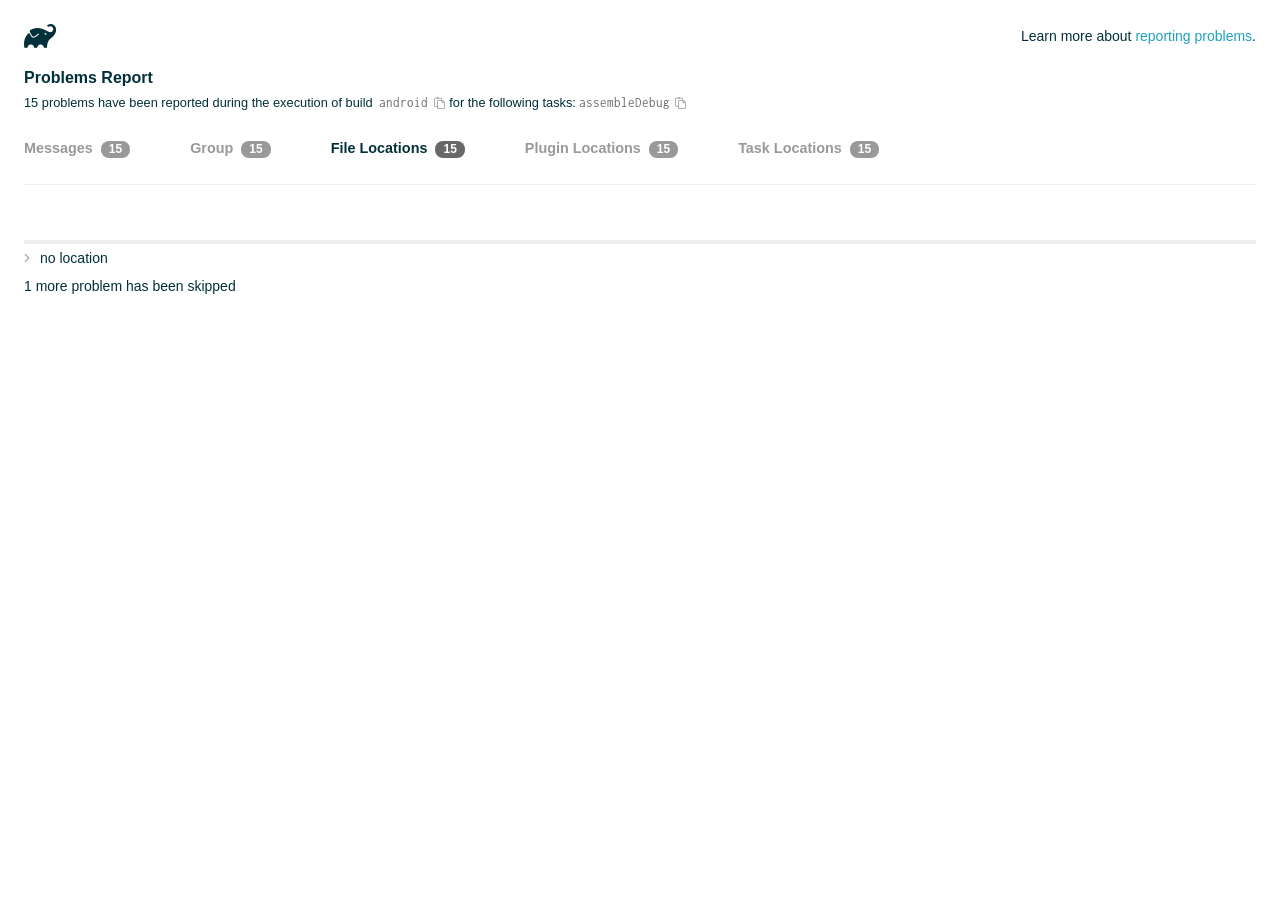
<file: android/build/reports/problems/problems-report.html>
<!DOCTYPE html>

<html lang="en">
<head>
    <!-- Required meta tags -->
    <meta charset="utf-8">
    <meta name="viewport" content="width=device-width, initial-scale=1, shrink-to-fit=no">

                    <style type="text/css">
                /*! normalize.css v7.0.0 | MIT License | github.com/necolas/normalize.css */
html {
    line-height: 1.15;
    -ms-text-size-adjust: 100%;
    -webkit-text-size-adjust: 100%
}

body {
    margin: 0
}

article, aside, footer, header, nav, section {
    display: block
}

h1 {
    font-size: 2em;
    margin: .67em 0
}

figcaption, figure, main {
    display: block
}

figure {
    margin: 1em 40px
}

hr {
    box-sizing: content-box;
    height: 0;
    overflow: visible
}

pre {
    font-family: monospace, monospace;
    font-size: 1em
}

a {
    background-color: transparent;
    -webkit-text-decoration-skip: objects
}

abbr[title] {
    border-bottom: none;
    text-decoration: underline;
    text-decoration: underline dotted
}

b, strong {
    font-weight: inherit
}

b, strong {
    font-weight: bolder
}

code, kbd, samp {
    font-family: monospace, monospace;
    font-size: 1em
}

dfn {
    font-style: italic
}

mark {
    background-color: #ff0;
    color: #000
}

small {
    font-size: 80%
}

sub, sup {
    font-size: 75%;
    line-height: 0;
    position: relative;
    vertical-align: baseline
}

sub {
    bottom: -.25em
}

sup {
    top: -.5em
}

audio, video {
    display: inline-block
}

audio:not([controls]) {
    display: none;
    height: 0
}

img {
    border-style: none
}

svg:not(:root) {
    overflow: hidden
}

button, input, optgroup, select, textarea {
    font-family: sans-serif;
    font-size: 100%;
    line-height: 1.15;
    margin: 0
}

button, input {
    overflow: visible
}

button, select {
    text-transform: none
}

[type=reset], [type=submit], button, html [type=button] {
    -webkit-appearance: button
}

[type=button]::-moz-focus-inner, [type=reset]::-moz-focus-inner, [type=submit]::-moz-focus-inner, button::-moz-focus-inner {
    border-style: none;
    padding: 0
}

[type=button]:-moz-focusring, [type=reset]:-moz-focusring, [type=submit]:-moz-focusring, button:-moz-focusring {
    outline: 1px dotted ButtonText
}

fieldset {
    padding: .35em .75em .625em
}

legend {
    box-sizing: border-box;
    color: inherit;
    display: table;
    max-width: 100%;
    padding: 0;
    white-space: normal
}

progress {
    display: inline-block;
    vertical-align: baseline
}

textarea {
    overflow: auto
}

[type=checkbox], [type=radio] {
    box-sizing: border-box;
    padding: 0
}

[type=number]::-webkit-inner-spin-button, [type=number]::-webkit-outer-spin-button {
    height: auto
}

[type=search] {
    -webkit-appearance: textfield;
    outline-offset: -2px
}

[type=search]::-webkit-search-cancel-button, [type=search]::-webkit-search-decoration {
    -webkit-appearance: none
}

::-webkit-file-upload-button {
    -webkit-appearance: button;
    font: inherit
}

details, menu {
    display: block
}

summary {
    display: list-item
}

canvas {
    display: inline-block
}

template {
    display: none
}

[hidden] {
    display: none
}

/* configuration cache styles */

.report-wrapper {
    margin: 0;
    padding: 0 24px;
}

.gradle-logo {
    width: 32px;
    height: 24px;
    background-image: url("[data-uri]");
    background-size: contain;
}

.header {
    display: flex;
    flex-wrap: wrap;
    position: fixed;
    top: 0;
    left: 0;
    width: 100%;
    padding: 24px 24px 0 24px;
    background-color: white;
    z-index: 1;
}

.learn-more {
    margin-left: auto;
    align-self: center;
    font-size: 0.875rem;
    font-weight: normal;
}

.title {
    display: flex;
    align-items: center;
    padding: 18px 0 24px 0;
    flex: 1 0 100%;
}

.content {
    font-size: 0.875rem;
    padding: 240px 0 48px;
    overflow-x: auto;
    white-space: nowrap;
}

.content ol:first-of-type {
    margin: 0;
}

.tree-btn {
    cursor: pointer;
    display: inline-block;
    width: 16px;
    height: 16px;
    background-size: contain;
    background-repeat: no-repeat;
    vertical-align: middle;
    margin-top: -0.2em;
}

.tree-btn.collapsed {
    background-image: url('data:image/svg+xml;utf8,<svg xmlns="http://www.w3.org/2000/svg" viewBox="0 0 192 512"><path d="M166.9 264.5l-117.8 116c-4.7 4.7-12.3 4.7-17 0l-7.1-7.1c-4.7-4.7-4.7-12.3 0-17L127.3 256 25.1 155.6c-4.7-4.7-4.7-12.3 0-17l7.1-7.1c4.7-4.7 12.3-4.7 17 0l117.8 116c4.6 4.7 4.6 12.3-.1 17z" fill="%23999999" stroke="%23999999"/></svg>');
}

.tree-btn.expanded {
    background-image: url('data:image/svg+xml;utf8,<svg xmlns="http://www.w3.org/2000/svg" viewBox="0 0 256 512"><path d="M119.5 326.9L3.5 209.1c-4.7-4.7-4.7-12.3 0-17l7.1-7.1c4.7-4.7 12.3-4.7 17 0L128 287.3l100.4-102.2c4.7-4.7 12.3-4.7 17 0l7.1 7.1c4.7 4.7 4.7 12.3 0 17L136.5 327c-4.7 4.6-12.3 4.6-17-.1z" fill="%23999999" stroke="%23999999"/></svg>');
}

ul .tree-btn {
    margin-right: 3px;
}

.leaf-icon {
    display: inline-block;
    width: 16px;
    height: 16px;
    background-image: url('data:image/svg+xml;utf8,<svg xmlns="http://www.w3.org/2000/svg" viewBox="0 0 256 512"><path d="M32 256 H224" stroke="%23999999" stroke-width="48" stroke-linecap="round"/></svg>');
    background-size: contain;
    background-repeat: no-repeat;
    vertical-align: middle;
    margin-top: -0.2em;
}

.invisible-text {
    user-select: all; /* Allow the text to be selectable */
    color: transparent; /* Hide the text */
    text-indent: -9999px; /* Move the text out of view */
    position: relative;
    white-space: pre; /* Preserve meaningful whitespace in the invisible text for copying */
}

.text-for-copy {
    display: inline-block;
}

.enum-icon {
    display: inline-block;
    width: 16px;
    height: 16px;
    background-image: url('data:image/svg+xml;utf8,<svg xmlns="http://www.w3.org/2000/svg" viewBox="0 0 1024 1024"><circle cx="512" cy="512" r="200" /></svg>');
    background-size: contain;
    background-repeat: no-repeat;
    vertical-align: middle;
    margin-inline-start: 0.5ex;
    margin-inline-end: 0.5ex;
    margin-top: -0.2em;
}

.error-icon {
    display: inline-block;
    width: 16px;
    height: 16px;
    background-image: url('data:image/svg+xml;utf8,<svg xmlns="http://www.w3.org/2000/svg" viewBox="0 0 320 512"><path d="M193.94 256L296.5 153.44l21.15-21.15c3.12-3.12 3.12-8.19 0-11.31l-22.63-22.63c-3.12-3.12-8.19-3.12-11.31 0L160 222.06 36.29 98.34c-3.12-3.12-8.19-3.12-11.31 0L2.34 120.97c-3.12 3.12-3.12 8.19 0 11.31L126.06 256 2.34 379.71c-3.12 3.12-3.12 8.19 0 11.31l22.63 22.63c3.12 3.12 8.19 3.12 11.31 0L160 289.94 262.56 392.5l21.15 21.15c3.12 3.12 8.19 3.12 11.31 0l22.63-22.63c3.12-3.12 3.12-8.19 0-11.31L193.94 256z" fill="%23FC461E" stroke="%23FC461E"/></svg>');
    background-size: contain;
    background-repeat: no-repeat;
    vertical-align: middle;
    margin-inline-start: 0.5ex;
    margin-inline-end: 0.5ex;
    margin-top: -0.2em;
}

.advice-icon {
    display: inline-block;
    width: 16px;
    height: 16px;
    background-image: url('data:image/svg+xml;utf8,<svg width="800px" height="800px" viewBox="-4.93 0 122.88 122.88" version="1.1" id="Layer_1" xmlns="http://www.w3.org/2000/svg" xmlns:xlink="http://www.w3.org/1999/xlink"  style="enable-background:new 0 0 113.01 122.88" xml:space="preserve"><g><path d="M44.13,102.06c-1.14,0.03-2.14-0.81-2.3-1.96c-0.17-1.2,0.64-2.31,1.82-2.54c-1.3-7.37-4.85-11.43-8.6-15.72 c-2.92-3.34-5.95-6.81-8.34-11.92c-2.35-5.03-3.64-10.23-3.6-15.63c0.05-5.4,1.42-10.96,4.4-16.71c0.02-0.04,0.04-0.07,0.06-0.11 l0,0c3.91-6.62,9.38-11.04,15.47-13.52c5.11-2.09,10.66-2.8,16.1-2.3c5.42,0.5,10.73,2.2,15.37,4.94 c5.9,3.49,10.75,8.67,13.42,15.21c1.44,3.54,2.42,7.49,2.54,11.82c0.12,4.31-0.62,8.96-2.61,13.88 c-2.66,6.59-6.18,10.68-9.47,14.51c-3.03,3.53-5.85,6.81-7.42,11.84c0.89,0.21,1.59,0.94,1.73,1.9c0.17,1.24-0.7,2.39-1.94,2.56 l-0.77,0.11c-0.14,1.09-0.23,2.26-0.27,3.51l0.25-0.04c1.24-0.17,2.39,0.7,2.56,1.94c0.17,1.24-0.7,2.39-1.94,2.56l-0.78,0.11 c0.01,0.15,0.02,0.3,0.03,0.45l0,0c0.07,0.88,0.08,1.73,0.03,2.54l0.13-0.02c1.25-0.15,2.38,0.74,2.54,1.98 c0.15,1.25-0.74,2.38-1.98,2.54l-1.68,0.21c-1.2,3.11-3.34,5.48-5.87,6.94c-1.74,1.01-3.67,1.59-5.61,1.71 c-1.97,0.12-3.96-0.25-5.78-1.13c-2.08-1.02-3.94-2.71-5.29-5.14c-0.65-0.33-1.13-0.97-1.23-1.75c-0.04-0.31-0.01-0.61,0.07-0.89 c-0.39-1.16-0.68-2.43-0.87-3.83l-0.07,0.01c-1.24,0.17-2.39-0.7-2.56-1.94c-0.17-1.24,0.7-2.39,1.94-2.56l0.54-0.08 C44.19,104.32,44.18,103.16,44.13,102.06L44.13,102.06z M2.18,58.86C1.01,58.89,0.04,57.98,0,56.81c-0.04-1.17,0.88-2.14,2.05-2.18 l8.7-0.3c1.17-0.04,2.14,0.88,2.18,2.05c0.04,1.17-0.88,2.14-2.05,2.18L2.18,58.86L2.18,58.86z M110.68,50.25 c1.16-0.12,2.2,0.73,2.32,1.89c0.12,1.16-0.73,2.2-1.89,2.32l-8.66,0.91c-1.16,0.12-2.2-0.73-2.32-1.89 c-0.12-1.16,0.73-2.2,1.89-2.32L110.68,50.25L110.68,50.25z M94.91,14.78c0.65-0.97,1.96-1.23,2.93-0.58 c0.97,0.65,1.23,1.96,0.58,2.93l-4.84,7.24c-0.65,0.97-1.96,1.23-2.93,0.58c-0.97-0.65-1.23-1.96-0.58-2.93L94.91,14.78 L94.91,14.78z M57.63,2.06c0.03-1.17,1-2.09,2.16-2.06c1.17,0.03,2.09,1,2.06,2.16l-0.22,8.7c-0.03,1.17-1,2.09-2.16,2.06 c-1.17-0.03-2.09-1-2.06-2.16L57.63,2.06L57.63,2.06z M13.88,15.53c-0.86-0.8-0.9-2.14-0.11-2.99c0.8-0.86,2.14-0.9,2.99-0.11 l6.37,5.94c0.86,0.8,0.9,2.14,0.11,2.99c-0.8,0.86-2.14,0.9-2.99,0.11L13.88,15.53L13.88,15.53z M47.88,96.95l18.49-2.63 c1.59-6.7,5.05-10.73,8.8-15.08c3.08-3.58,6.36-7.4,8.76-13.34c1.76-4.35,2.41-8.43,2.31-12.19c-0.1-3.75-0.96-7.21-2.24-10.34 c-2.3-5.63-6.51-10.11-11.65-13.15c-4.11-2.43-8.8-3.94-13.59-4.37c-4.77-0.44-9.64,0.19-14.13,2.02 c-5.26,2.15-9.99,5.97-13.39,11.72c-2.64,5.12-3.86,10.02-3.9,14.73c-0.04,4.74,1.11,9.33,3.2,13.8c2.13,4.56,4.97,7.8,7.69,10.92 C42.47,83.9,46.48,88.49,47.88,96.95L47.88,96.95z M65.62,99.02l-17.27,2.45c0.05,1.1,0.07,2.25,0.05,3.47l17.05-2.42 C65.47,101.29,65.52,100.12,65.62,99.02L65.62,99.02z M48.49,109.52c0.12,0.92,0.3,1.76,0.53,2.54l16.55-2.04 c0.11-0.86,0.13-1.77,0.05-2.74l0,0l0-0.02l-0.01-0.17L48.49,109.52L48.49,109.52z M51.37,116.36c0.64,0.67,1.35,1.19,2.1,1.55 c1.15,0.56,2.42,0.79,3.67,0.72c1.29-0.08,2.57-0.47,3.74-1.15c1.1-0.64,2.09-1.53,2.88-2.65L51.37,116.36L51.37,116.36z"/></g></svg>');
    background-size: contain;
    background-repeat: no-repeat;
    vertical-align: middle;
    margin-inline-start: 0.5ex;
    margin-inline-end: 0.5ex;
    margin-top: -0.2em;
}

.warning-icon {
    display: inline-block;
    width: 13px;
    height: 13px;
    background-image: url('data:image/svg+xml;utf8,<svg xmlns="http://www.w3.org/2000/svg" viewBox="0 0 576 512"><path d="M270.2 160h35.5c3.4 0 6.1 2.8 6 6.2l-7.5 196c-.1 3.2-2.8 5.8-6 5.8h-20.5c-3.2 0-5.9-2.5-6-5.8l-7.5-196c-.1-3.4 2.6-6.2 6-6.2zM288 388c-15.5 0-28 12.5-28 28s12.5 28 28 28 28-12.5 28-28-12.5-28-28-28zm281.5 52L329.6 24c-18.4-32-64.7-32-83.2 0L6.5 440c-18.4 31.9 4.6 72 41.6 72H528c36.8 0 60-40 41.5-72zM528 480H48c-12.3 0-20-13.3-13.9-24l240-416c6.1-10.6 21.6-10.7 27.7 0l240 416c6.2 10.6-1.5 24-13.8 24z" fill="%23DEAD22" stroke="%23DEAD22"/></svg>');
    background-size: contain;
    background-repeat: no-repeat;
    vertical-align: middle;
    margin-inline-start: 0.3ex;
    margin-inline-end: 1.1ex;
    margin-top: -0.1em;
}

.documentation-button {
    cursor: pointer;
    display: inline-block;
    width: 13px;
    height: 13px;
    background-image: url('data:image/svg+xml;utf8,<svg xmlns="http://www.w3.org/2000/svg" viewBox="0 0 512 512"><path d="M256 340c-15.464 0-28 12.536-28 28s12.536 28 28 28 28-12.536 28-28-12.536-28-28-28zm7.67-24h-16c-6.627 0-12-5.373-12-12v-.381c0-70.343 77.44-63.619 77.44-107.408 0-20.016-17.761-40.211-57.44-40.211-29.144 0-44.265 9.649-59.211 28.692-3.908 4.98-11.054 5.995-16.248 2.376l-13.134-9.15c-5.625-3.919-6.86-11.771-2.645-17.177C185.658 133.514 210.842 116 255.67 116c52.32 0 97.44 29.751 97.44 80.211 0 67.414-77.44 63.849-77.44 107.408V304c0 6.627-5.373 12-12 12zM256 40c118.621 0 216 96.075 216 216 0 119.291-96.61 216-216 216-119.244 0-216-96.562-216-216 0-119.203 96.602-216 216-216m0-32C119.043 8 8 119.083 8 256c0 136.997 111.043 248 248 248s248-111.003 248-248C504 119.083 392.957 8 256 8z" fill="%23999999" stroke="%23999999"/></svg>');
    background-size: contain;
    background-repeat: no-repeat;
    vertical-align: middle;
    margin-inline-start: 0.5ex;
    margin-inline-end: 0.5ex;
    margin-top: -0.2em;
}

.documentation-button::selection {
    color: transparent;
}

.documentation-button:hover {
    color: transparent;
}

.copy-button {
    cursor: pointer;
    display: inline-block;
    width: 12px;
    height: 12px;
    background-image: url('data:image/svg+xml;utf8,<svg xmlns="http://www.w3.org/2000/svg" viewBox="0 0 448 512"><path d="M433.941 193.941l-51.882-51.882A48 48 0 0 0 348.118 128H320V80c0-26.51-21.49-48-48-48h-66.752C198.643 13.377 180.858 0 160 0s-38.643 13.377-45.248 32H48C21.49 32 0 53.49 0 80v288c0 26.51 21.49 48 48 48h80v48c0 26.51 21.49 48 48 48h224c26.51 0 48-21.49 48-48V227.882a48 48 0 0 0-14.059-33.941zm-22.627 22.627a15.888 15.888 0 0 1 4.195 7.432H352v-63.509a15.88 15.88 0 0 1 7.431 4.195l51.883 51.882zM160 30c9.941 0 18 8.059 18 18s-8.059 18-18 18-18-8.059-18-18 8.059-18 18-18zM48 384c-8.822 0-16-7.178-16-16V80c0-8.822 7.178-16 16-16h66.752c6.605 18.623 24.389 32 45.248 32s38.643-13.377 45.248-32H272c8.822 0 16 7.178 16 16v48H176c-26.51 0-48 21.49-48 48v208H48zm352 96H176c-8.822 0-16-7.178-16-16V176c0-8.822 7.178-16 16-16h144v72c0 13.2 10.8 24 24 24h72v208c0 8.822-7.178 16-16 16z" fill="%23999999" stroke="%23999999"/></svg>');
    background-size: contain;
    background-repeat: no-repeat;
    vertical-align: middle;
    margin-inline-start: 0.5ex;
    margin-top: -0.2em;
}

.groups{
    display: flex;
    border-bottom: 1px solid #EDEEEF;
    flex: 1 0 100%;
}

.uncategorized {
    display: flex;
    border-top: 4px solid #EDEEEF;
    flex: 1 0 100%;
}

.group-selector {
    padding: 0 52px 24px 0;
    font-size: 0.9rem;
    font-weight: bold;
    color: #999999;
    cursor: pointer;
}

.group-selector__count {
    margin: 0 8px;
    border-radius: 8px;
    background-color: #999;
    color: #fff;
    padding: 1px 8px 2px;
    font-size: 0.75rem;
}

.group-selector--active {
    color: #02303A;
    cursor: auto;
}

.group-selector--active .group-selector__count {
    background-color: #686868;
}

.group-selector--disabled {
    cursor: not-allowed;
}

.accordion-header {
    cursor: pointer;
}

.container {
    padding-left: 0.5em;
    padding-right: 0.5em;
}

.stacktrace {
    border-radius: 4px;
    overflow-x: auto;
    padding: 0.5rem;
    margin-bottom: 0;
    min-width: 1000px;
}

/* Lato (bold, regular) */
@font-face {
    font-display: swap;
    font-family: Lato;
    font-weight: 500;
    font-style: normal;
    src: url("https://assets.gradle.com/lato/fonts/lato-semibold/lato-semibold.woff2") format("woff2"),
    url("https://assets.gradle.com/lato/fonts/lato-semibold/lato-semibold.woff") format("woff");
}

@font-face {
    font-display: swap;
    font-family: Lato;
    font-weight: bold;
    font-style: normal;
    src: url("https://assets.gradle.com/lato/fonts/lato-bold/lato-bold.woff2") format("woff2"),
    url("https://assets.gradle.com/lato/fonts/lato-bold/lato-bold.woff") format("woff");
}

* {
    -webkit-box-sizing: border-box;
    -moz-box-sizing: border-box;
    box-sizing: border-box;
}

html,
body {
    margin: 0;
    padding: 0;
}

html {
    font-family: "Lato", "Helvetica Neue", Arial, sans-serif;
    font-size: 16px;
    font-weight: 400;
    line-height: 1.5;
}

body {
    color: #02303A;
    background-color: #ffffff;
    -webkit-text-size-adjust: 100%;
    -ms-text-size-adjust: 100%;
    -webkit-font-smoothing: antialiased;
}


/* typography */
h1, h2, h3, h4, h5, h6 {
    color: #02303A;
    text-rendering: optimizeLegibility;
    margin: 0;
}

h1 {
    font-size: 1rem;
}

h2 {
    font-size: 0.9rem;
}

h3 {
    font-size: 1.125rem;
}

h4, h5, h6 {
    font-size: 0.875rem;
}

h1 code {
    font-weight: bold;
}

ul, ol, dl {
    list-style-position: outside;
    line-height: 1.6;
    padding: 0;
    margin: 0 0 0 20px;
    list-style-type: none;
}

li {
    line-height: 2;
}

a {
    color: #1DA2BD;
    text-decoration: none;
    transition: all 0.3s ease, visibility 0s;
}

a:hover {
    color: #35c1e4;
}

/* code */
code, pre {
    font-family: Inconsolata, Monaco, "Courier New", monospace;
    font-style: normal;
    font-variant-ligatures: normal;
    font-variant-caps: normal;
    font-variant-numeric: normal;
    font-variant-east-asian: normal;
    font-weight: normal;
    font-stretch: normal;
    color: #686868;
}

*:not(pre) > code {
    letter-spacing: 0;
    padding: 0.1em 0.5ex;
    text-rendering: optimizeSpeed;
    word-spacing: -0.15em;
    word-wrap: break-word;
}

pre {
    font-size: 0.75rem;
    line-height: 1.8;
    margin-top: 0;
    margin-bottom: 1.5em;
    padding: 1rem;
}

pre code {
    background-color: transparent;
    color: inherit;
    line-height: 1.8;
    font-size: 100%;
    padding: 0;
}

a code {
    color: #1BA8CB;
}

pre.code, pre.programlisting, pre.screen, pre.tt {
    background-color: #f7f7f8;
    border-radius: 4px;
    font-size: 1em;
    line-height: 1.45;
    margin-bottom: 1.25em;
    overflow-x: auto;
    padding: 1rem;
}

li em, p em {
    padding: 0 1px;
}

code em, tt em {
    text-decoration: none;
}

code + .copy-button {
    margin-inline-start: 0.2ex;
}

.java-exception {
    font-size: 0.75rem;
    padding-left: 24px;
}

.java-exception ul {
    margin: 0;
    line-height: inherit;
}

.java-exception code {
    white-space: pre;
}

.java-exception-part-toggle {
    user-select: none;
    cursor: pointer;
    border-radius: 2px;
    padding: 0.1em 0.2em;
    background: azure;
    color: #686868;
}

                </style>
    <!-- Inconsolata is used as a default monospace font in the report. -->
    <link rel="stylesheet" href="https://fonts.googleapis.com/css?family=Inconsolata:400,700" />

    <title>Gradle Configuration Cache</title>
</head>
<body>

<div id="playground"></div>

<div class="report" id="report">
    Loading...
</div>

<script type="text/javascript">
function configurationCacheProblems() { return (
// begin-report-data
{"diagnostics":[{"locations":[{}],"problem":[{"text":"Properties should be assigned using the 'propName = value' syntax. Setting a property via the Gradle-generated 'propName value' or 'propName(value)' syntax in Groovy DSL has been deprecated."}],"severity":"WARNING","problemDetails":[{"text":"This is scheduled to be removed in Gradle 10.0."}],"contextualLabel":"Properties should be assigned using the 'propName = value' syntax. Setting a property via the Gradle-generated 'propName value' or 'propName(value)' syntax in Groovy DSL has been deprecated.","documentationLink":"https://docs.gradle.org/8.14/userguide/upgrading_version_8.html#groovy_space_assignment_syntax","problemId":[{"name":"deprecation","displayName":"Deprecation"},{"name":"properties-should-be-assigned-using-the-propname-value-syntax-setting-a-property-via-the-gradle-generated-propname-value-or-propname-value-syntax-in-groovy-dsl","displayName":"Properties should be assigned using the 'propName = value' syntax. Setting a property via the Gradle-generated 'propName value' or 'propName(value)' syntax in Groovy DSL has been deprecated."}],"solutions":[[{"text":"Use assignment ('group = <value>') instead."}]]},{"locations":[{}],"problem":[{"text":"Properties should be assigned using the 'propName = value' syntax. Setting a property via the Gradle-generated 'propName value' or 'propName(value)' syntax in Groovy DSL has been deprecated."}],"severity":"WARNING","problemDetails":[{"text":"This is scheduled to be removed in Gradle 10.0."}],"contextualLabel":"Properties should be assigned using the 'propName = value' syntax. Setting a property via the Gradle-generated 'propName value' or 'propName(value)' syntax in Groovy DSL has been deprecated.","documentationLink":"https://docs.gradle.org/8.14/userguide/upgrading_version_8.html#groovy_space_assignment_syntax","problemId":[{"name":"deprecation","displayName":"Deprecation"},{"name":"properties-should-be-assigned-using-the-propname-value-syntax-setting-a-property-via-the-gradle-generated-propname-value-or-propname-value-syntax-in-groovy-dsl","displayName":"Properties should be assigned using the 'propName = value' syntax. Setting a property via the Gradle-generated 'propName value' or 'propName(value)' syntax in Groovy DSL has been deprecated."}],"solutions":[[{"text":"Use assignment ('version = <value>') instead."}]]},{"locations":[{}],"problem":[{"text":"Properties should be assigned using the 'propName = value' syntax. Setting a property via the Gradle-generated 'propName value' or 'propName(value)' syntax in Groovy DSL has been deprecated."}],"severity":"WARNING","problemDetails":[{"text":"This is scheduled to be removed in Gradle 10.0."}],"contextualLabel":"Properties should be assigned using the 'propName = value' syntax. Setting a property via the Gradle-generated 'propName value' or 'propName(value)' syntax in Groovy DSL has been deprecated.","documentationLink":"https://docs.gradle.org/8.14/userguide/upgrading_version_8.html#groovy_space_assignment_syntax","problemId":[{"name":"deprecation","displayName":"Deprecation"},{"name":"properties-should-be-assigned-using-the-propname-value-syntax-setting-a-property-via-the-gradle-generated-propname-value-or-propname-value-syntax-in-groovy-dsl","displayName":"Properties should be assigned using the 'propName = value' syntax. Setting a property via the Gradle-generated 'propName value' or 'propName(value)' syntax in Groovy DSL has been deprecated."}],"solutions":[[{"text":"Use assignment ('namespace = <value>') instead."}]]},{"locations":[{}],"problem":[{"text":"Properties should be assigned using the 'propName = value' syntax. Setting a property via the Gradle-generated 'propName value' or 'propName(value)' syntax in Groovy DSL has been deprecated."}],"severity":"WARNING","problemDetails":[{"text":"This is scheduled to be removed in Gradle 10.0."}],"contextualLabel":"Properties should be assigned using the 'propName = value' syntax. Setting a property via the Gradle-generated 'propName value' or 'propName(value)' syntax in Groovy DSL has been deprecated.","documentationLink":"https://docs.gradle.org/8.14/userguide/upgrading_version_8.html#groovy_space_assignment_syntax","problemId":[{"name":"deprecation","displayName":"Deprecation"},{"name":"properties-should-be-assigned-using-the-propname-value-syntax-setting-a-property-via-the-gradle-generated-propname-value-or-propname-value-syntax-in-groovy-dsl","displayName":"Properties should be assigned using the 'propName = value' syntax. Setting a property via the Gradle-generated 'propName value' or 'propName(value)' syntax in Groovy DSL has been deprecated."}],"solutions":[[{"text":"Use assignment ('buildConfig = <value>') instead."}]]},{"locations":[{}],"problem":[{"text":"Properties should be assigned using the 'propName = value' syntax. Setting a property via the Gradle-generated 'propName value' or 'propName(value)' syntax in Groovy DSL has been deprecated."}],"severity":"WARNING","problemDetails":[{"text":"This is scheduled to be removed in Gradle 10.0."}],"contextualLabel":"Properties should be assigned using the 'propName = value' syntax. Setting a property via the Gradle-generated 'propName value' or 'propName(value)' syntax in Groovy DSL has been deprecated.","documentationLink":"https://docs.gradle.org/8.14/userguide/upgrading_version_8.html#groovy_space_assignment_syntax","problemId":[{"name":"deprecation","displayName":"Deprecation"},{"name":"properties-should-be-assigned-using-the-propname-value-syntax-setting-a-property-via-the-gradle-generated-propname-value-or-propname-value-syntax-in-groovy-dsl","displayName":"Properties should be assigned using the 'propName = value' syntax. Setting a property via the Gradle-generated 'propName value' or 'propName(value)' syntax in Groovy DSL has been deprecated."}],"solutions":[[{"text":"Use assignment ('group = <value>') instead."}]]},{"locations":[{}],"problem":[{"text":"Properties should be assigned using the 'propName = value' syntax. Setting a property via the Gradle-generated 'propName value' or 'propName(value)' syntax in Groovy DSL has been deprecated."}],"severity":"WARNING","problemDetails":[{"text":"This is scheduled to be removed in Gradle 10.0."}],"contextualLabel":"Properties should be assigned using the 'propName = value' syntax. Setting a property via the Gradle-generated 'propName value' or 'propName(value)' syntax in Groovy DSL has been deprecated.","documentationLink":"https://docs.gradle.org/8.14/userguide/upgrading_version_8.html#groovy_space_assignment_syntax","problemId":[{"name":"deprecation","displayName":"Deprecation"},{"name":"properties-should-be-assigned-using-the-propname-value-syntax-setting-a-property-via-the-gradle-generated-propname-value-or-propname-value-syntax-in-groovy-dsl","displayName":"Properties should be assigned using the 'propName = value' syntax. Setting a property via the Gradle-generated 'propName value' or 'propName(value)' syntax in Groovy DSL has been deprecated."}],"solutions":[[{"text":"Use assignment ('version = <value>') instead."}]]},{"locations":[{}],"problem":[{"text":"Properties should be assigned using the 'propName = value' syntax. Setting a property via the Gradle-generated 'propName value' or 'propName(value)' syntax in Groovy DSL has been deprecated."}],"severity":"WARNING","problemDetails":[{"text":"This is scheduled to be removed in Gradle 10.0."}],"contextualLabel":"Properties should be assigned using the 'propName = value' syntax. Setting a property via the Gradle-generated 'propName value' or 'propName(value)' syntax in Groovy DSL has been deprecated.","documentationLink":"https://docs.gradle.org/8.14/userguide/upgrading_version_8.html#groovy_space_assignment_syntax","problemId":[{"name":"deprecation","displayName":"Deprecation"},{"name":"properties-should-be-assigned-using-the-propname-value-syntax-setting-a-property-via-the-gradle-generated-propname-value-or-propname-value-syntax-in-groovy-dsl","displayName":"Properties should be assigned using the 'propName = value' syntax. Setting a property via the Gradle-generated 'propName value' or 'propName(value)' syntax in Groovy DSL has been deprecated."}],"solutions":[[{"text":"Use assignment ('namespace = <value>') instead."}]]},{"locations":[{}],"problem":[{"text":"Properties should be assigned using the 'propName = value' syntax. Setting a property via the Gradle-generated 'propName value' or 'propName(value)' syntax in Groovy DSL has been deprecated."}],"severity":"WARNING","problemDetails":[{"text":"This is scheduled to be removed in Gradle 10.0."}],"contextualLabel":"Properties should be assigned using the 'propName = value' syntax. Setting a property via the Gradle-generated 'propName value' or 'propName(value)' syntax in Groovy DSL has been deprecated.","documentationLink":"https://docs.gradle.org/8.14/userguide/upgrading_version_8.html#groovy_space_assignment_syntax","problemId":[{"name":"deprecation","displayName":"Deprecation"},{"name":"properties-should-be-assigned-using-the-propname-value-syntax-setting-a-property-via-the-gradle-generated-propname-value-or-propname-value-syntax-in-groovy-dsl","displayName":"Properties should be assigned using the 'propName = value' syntax. Setting a property via the Gradle-generated 'propName value' or 'propName(value)' syntax in Groovy DSL has been deprecated."}],"solutions":[[{"text":"Use assignment ('buildConfig = <value>') instead."}]]},{"locations":[{}],"problem":[{"text":"Properties should be assigned using the 'propName = value' syntax. Setting a property via the Gradle-generated 'propName value' or 'propName(value)' syntax in Groovy DSL has been deprecated."}],"severity":"WARNING","problemDetails":[{"text":"This is scheduled to be removed in Gradle 10.0."}],"contextualLabel":"Properties should be assigned using the 'propName = value' syntax. Setting a property via the Gradle-generated 'propName value' or 'propName(value)' syntax in Groovy DSL has been deprecated.","documentationLink":"https://docs.gradle.org/8.14/userguide/upgrading_version_8.html#groovy_space_assignment_syntax","problemId":[{"name":"deprecation","displayName":"Deprecation"},{"name":"properties-should-be-assigned-using-the-propname-value-syntax-setting-a-property-via-the-gradle-generated-propname-value-or-propname-value-syntax-in-groovy-dsl","displayName":"Properties should be assigned using the 'propName = value' syntax. Setting a property via the Gradle-generated 'propName value' or 'propName(value)' syntax in Groovy DSL has been deprecated."}],"solutions":[[{"text":"Use assignment ('group = <value>') instead."}]]},{"locations":[{}],"problem":[{"text":"Properties should be assigned using the 'propName = value' syntax. Setting a property via the Gradle-generated 'propName value' or 'propName(value)' syntax in Groovy DSL has been deprecated."}],"severity":"WARNING","problemDetails":[{"text":"This is scheduled to be removed in Gradle 10.0."}],"contextualLabel":"Properties should be assigned using the 'propName = value' syntax. Setting a property via the Gradle-generated 'propName value' or 'propName(value)' syntax in Groovy DSL has been deprecated.","documentationLink":"https://docs.gradle.org/8.14/userguide/upgrading_version_8.html#groovy_space_assignment_syntax","problemId":[{"name":"deprecation","displayName":"Deprecation"},{"name":"properties-should-be-assigned-using-the-propname-value-syntax-setting-a-property-via-the-gradle-generated-propname-value-or-propname-value-syntax-in-groovy-dsl","displayName":"Properties should be assigned using the 'propName = value' syntax. Setting a property via the Gradle-generated 'propName value' or 'propName(value)' syntax in Groovy DSL has been deprecated."}],"solutions":[[{"text":"Use assignment ('version = <value>') instead."}]]},{"locations":[{}],"problem":[{"text":"Properties should be assigned using the 'propName = value' syntax. Setting a property via the Gradle-generated 'propName value' or 'propName(value)' syntax in Groovy DSL has been deprecated."}],"severity":"WARNING","problemDetails":[{"text":"This is scheduled to be removed in Gradle 10.0."}],"contextualLabel":"Properties should be assigned using the 'propName = value' syntax. Setting a property via the Gradle-generated 'propName value' or 'propName(value)' syntax in Groovy DSL has been deprecated.","documentationLink":"https://docs.gradle.org/8.14/userguide/upgrading_version_8.html#groovy_space_assignment_syntax","problemId":[{"name":"deprecation","displayName":"Deprecation"},{"name":"properties-should-be-assigned-using-the-propname-value-syntax-setting-a-property-via-the-gradle-generated-propname-value-or-propname-value-syntax-in-groovy-dsl","displayName":"Properties should be assigned using the 'propName = value' syntax. Setting a property via the Gradle-generated 'propName value' or 'propName(value)' syntax in Groovy DSL has been deprecated."}],"solutions":[[{"text":"Use assignment ('namespace = <value>') instead."}]]},{"locations":[{}],"problem":[{"text":"Properties should be assigned using the 'propName = value' syntax. Setting a property via the Gradle-generated 'propName value' or 'propName(value)' syntax in Groovy DSL has been deprecated."}],"severity":"WARNING","problemDetails":[{"text":"This is scheduled to be removed in Gradle 10.0."}],"contextualLabel":"Properties should be assigned using the 'propName = value' syntax. Setting a property via the Gradle-generated 'propName value' or 'propName(value)' syntax in Groovy DSL has been deprecated.","documentationLink":"https://docs.gradle.org/8.14/userguide/upgrading_version_8.html#groovy_space_assignment_syntax","problemId":[{"name":"deprecation","displayName":"Deprecation"},{"name":"properties-should-be-assigned-using-the-propname-value-syntax-setting-a-property-via-the-gradle-generated-propname-value-or-propname-value-syntax-in-groovy-dsl","displayName":"Properties should be assigned using the 'propName = value' syntax. Setting a property via the Gradle-generated 'propName value' or 'propName(value)' syntax in Groovy DSL has been deprecated."}],"solutions":[[{"text":"Use assignment ('compileSdk = <value>') instead."}]]},{"locations":[{}],"problem":[{"text":"Properties should be assigned using the 'propName = value' syntax. Setting a property via the Gradle-generated 'propName value' or 'propName(value)' syntax in Groovy DSL has been deprecated."}],"severity":"WARNING","problemDetails":[{"text":"This is scheduled to be removed in Gradle 10.0."}],"contextualLabel":"Properties should be assigned using the 'propName = value' syntax. Setting a property via the Gradle-generated 'propName value' or 'propName(value)' syntax in Groovy DSL has been deprecated.","documentationLink":"https://docs.gradle.org/8.14/userguide/upgrading_version_8.html#groovy_space_assignment_syntax","problemId":[{"name":"deprecation","displayName":"Deprecation"},{"name":"properties-should-be-assigned-using-the-propname-value-syntax-setting-a-property-via-the-gradle-generated-propname-value-or-propname-value-syntax-in-groovy-dsl","displayName":"Properties should be assigned using the 'propName = value' syntax. Setting a property via the Gradle-generated 'propName value' or 'propName(value)' syntax in Groovy DSL has been deprecated."}],"solutions":[[{"text":"Use assignment ('buildConfig = <value>') instead."}]]},{"locations":[{}],"problem":[{"text":"Properties should be assigned using the 'propName = value' syntax. Setting a property via the Gradle-generated 'propName value' or 'propName(value)' syntax in Groovy DSL has been deprecated."}],"severity":"WARNING","problemDetails":[{"text":"This is scheduled to be removed in Gradle 10.0."}],"contextualLabel":"Properties should be assigned using the 'propName = value' syntax. Setting a property via the Gradle-generated 'propName value' or 'propName(value)' syntax in Groovy DSL has been deprecated.","documentationLink":"https://docs.gradle.org/8.14/userguide/upgrading_version_8.html#groovy_space_assignment_syntax","problemId":[{"name":"deprecation","displayName":"Deprecation"},{"name":"properties-should-be-assigned-using-the-propname-value-syntax-setting-a-property-via-the-gradle-generated-propname-value-or-propname-value-syntax-in-groovy-dsl","displayName":"Properties should be assigned using the 'propName = value' syntax. Setting a property via the Gradle-generated 'propName value' or 'propName(value)' syntax in Groovy DSL has been deprecated."}],"solutions":[[{"text":"Use assignment ('group = <value>') instead."}]]},{"locations":[{}],"problem":[{"text":"Properties should be assigned using the 'propName = value' syntax. Setting a property via the Gradle-generated 'propName value' or 'propName(value)' syntax in Groovy DSL has been deprecated."}],"severity":"WARNING","problemDetails":[{"text":"This is scheduled to be removed in Gradle 10.0."}],"contextualLabel":"Properties should be assigned using the 'propName = value' syntax. Setting a property via the Gradle-generated 'propName value' or 'propName(value)' syntax in Groovy DSL has been deprecated.","documentationLink":"https://docs.gradle.org/8.14/userguide/upgrading_version_8.html#groovy_space_assignment_syntax","problemId":[{"name":"deprecation","displayName":"Deprecation"},{"name":"properties-should-be-assigned-using-the-propname-value-syntax-setting-a-property-via-the-gradle-generated-propname-value-or-propname-value-syntax-in-groovy-dsl","displayName":"Properties should be assigned using the 'propName = value' syntax. Setting a property via the Gradle-generated 'propName value' or 'propName(value)' syntax in Groovy DSL has been deprecated."}],"solutions":[[{"text":"Use assignment ('version = <value>') instead."}]]}],"problemsReport":{"totalProblemCount":15,"buildName":"android","requestedTasks":"assembleDebug","documentationLink":"https://docs.gradle.org/8.14/userguide/reporting_problems.html","documentationLinkCaption":"Problem report","summaries":[{"problemId":[{"name":"deprecation","displayName":"Deprecation"},{"name":"properties-should-be-assigned-using-the-propname-value-syntax-setting-a-property-via-the-gradle-generated-propname-value-or-propname-value-syntax-in-groovy-dsl","displayName":"Properties should be assigned using the 'propName = value' syntax. Setting a property via the Gradle-generated 'propName value' or 'propName(value)' syntax in Groovy DSL has been deprecated."}],"count":1}]}}
// end-report-data
);}
</script>
                <script type="text/javascript">
                !function(n,t){"object"==typeof exports&&"object"==typeof module?module.exports=t():"function"==typeof define&&define.amd?define([],t):"object"==typeof exports?exports["configuration-cache-report"]=t():n["configuration-cache-report"]=t()}(this,(()=>(({70:function(){void 0===ArrayBuffer.isView&&(ArrayBuffer.isView=function(n){return null!=n&&null!=n.__proto__&&n.__proto__.__proto__===Int8Array.prototype.__proto__}),void 0===Math.imul&&(Math.imul=function(n,t){return(4294901760&n)*(65535&t)+(65535&n)*(0|t)|0}),this["configuration-cache-report"]=function(n){"use strict";var t,r,i,e,u,o,f,s,c,a,h,l,_,v,d,g,w,b,p,m,k,q,y,B,C,x,j,P,I,S,z,T,E,L,N,A,M,F,D,O,R,H,$,G,U,V,Q,Z,Y,W,K,X,J,nn,tn,rn,en,un,on,fn,sn,cn,an,hn,ln,_n,vn,dn,gn,wn,bn,pn,mn,kn,qn,yn,Bn,Cn,xn,jn,Pn,In,Sn,zn,Tn,En,Ln,Nn,An,Mn=Math.imul,Fn=ArrayBuffer.isView;function Dn(n,t){if(!(t>=0))throw _u(ce("Requested element count "+t+" is less than zero."));return function(n,t){if(!(t>=0))throw _u(ce("Requested element count "+t+" is less than zero."));if(0===t)return Ct();if(t>=n.length)return function(n){switch(n.length){case 0:return Ct();case 1:return qr(n[0]);default:return function(n){return Hr(function(n){return new It(n,!1)}(n))}(n)}}(n);if(1===t)return qr(n[0]);var r=0,i=Rr(),e=0,u=n.length;n:for(;e<u;){var o=n[e];if(e=e+1|0,i.d(o),(r=r+1|0)===t)break n}return i}(n,rt(n.length-t|0,0))}function On(n,t,r,i,e,u,o){return t=t===A?", ":t,r=r===A?"":r,i=i===A?"":i,e=e===A?-1:e,u=u===A?"...":u,o=o===A?null:o,function(n,t,r,i,e,u,o,f){r=r===A?", ":r,i=i===A?"":i,e=e===A?"":e,u=u===A?-1:u,o=o===A?"...":o,f=f===A?null:f,t.e(i);var s=0,c=0,a=n.length;n:for(;c<a;){var h=n[c];if(c=c+1|0,(s=s+1|0)>1&&t.e(r),!(u<0||s<=u))break n;Jt(t,h,f)}return u>=0&&s>u&&t.e(o),t.e(e),t}(n,Bi(),t,r,i,e,u,o).toString()}function Rn(n){return n.length-1|0}function Hn(n,t){if(null==t){var r=0,i=n.length-1|0;if(r<=i)do{var e=r;if(r=r+1|0,null==n[e])return e}while(r<=i)}else{var u=0,o=n.length-1|0;if(u<=o)do{var f=u;if(u=u+1|0,le(t,n[f]))return f}while(u<=o)}return-1}function $n(n,t,r,i,e,u,o){return t=t===A?", ":t,r=r===A?"":r,i=i===A?"":i,e=e===A?-1:e,u=u===A?"...":u,o=o===A?null:o,Gn(n,Bi(),t,r,i,e,u,o).toString()}function Gn(n,t,r,i,e,u,o,f){r=r===A?", ":r,i=i===A?"":i,e=e===A?"":e,u=u===A?-1:u,o=o===A?"...":o,f=f===A?null:f,t.e(i);var s=0,c=n.f();n:for(;c.g();){var a=c.h();if((s=s+1|0)>1&&t.e(r),!(u<0||s<=u))break n;Jt(t,a,f)}return u>=0&&s>u&&t.e(o),t.e(e),t}function Un(n){if(n.i())throw xu("List is empty.");return n.j(0)}function Vn(n){return new tt(n)}function Qn(n){if(Ke(n,Di)){var t;switch(n.k()){case 0:t=Ct();break;case 1:t=qr(Ke(n,Fi)?n.j(0):n.f().h());break;default:t=Zn(n)}return t}return xt(Xn(n))}function Zn(n){return Hr(n)}function Yn(n){if(Ke(n,Di)&&n.k()<=1)return Qn(n);var t=Xn(n);return function(n){var t=(n.k()/2|0)-1|0;if(t<0)return br();var r=jt(n),i=0;if(i<=t)do{var e=i;i=i+1|0;var u=n.j(e);n.f4(e,n.j(r)),n.f4(r,u),r=r-1|0}while(e!==t)}(t),t}function Wn(n,t){if(!(t>=0))throw _u(ce("Requested element count "+t+" is less than zero."));return function(n,t){if(!(t>=0))throw _u(ce("Requested element count "+t+" is less than zero."));if(0===t)return Ct();if(Ke(n,Di)){if(t>=n.k())return Qn(n);if(1===t)return qr(function(n){if(Ke(n,Fi))return Un(n);var t=n.f();if(!t.g())throw xu("Collection is empty.");return t.h()}(n))}var r=0,i=Rr(),e=n.f();n:for(;e.g();){var u=e.h();if(i.d(u),(r=r+1|0)===t)break n}return xt(i)}(n,rt(n.k()-t|0,0))}function Kn(n,t){if(!(t>=0))throw _u(ce("Requested element count "+t+" is less than zero."));if(0===t)return Ct();var r=n.k();if(t>=r)return Qn(n);if(1===t)return qr(Jn(n));var i=Rr();if(Ke(n,bi)){var e=r-t|0;if(e<r)do{var u=e;e=e+1|0,i.d(n.j(u))}while(e<r)}else for(var o=n.l(r-t|0);o.g();){var f=o.h();i.d(f)}return i}function Xn(n){return Ke(n,Di)?Zn(n):nt(n,Or())}function Jn(n){if(n.i())throw xu("List is empty.");return n.j(jt(n))}function nt(n,t){for(var r=n.f();r.g();){var i=r.h();t.d(i)}return t}function tt(n){this.n_1=n}function rt(n,t){return n<t?t:n}function it(n,t){return n>t?t:n}function et(n,t){return Kt().q(n,t,-1)}function ut(n,t){return new Ft(n,t)}function ot(n){var t=n.f();if(!t.g())return Ct();var r=t.h();if(!t.g())return qr(r);var i=Or();for(i.d(r);t.g();)i.d(t.h());return i}function ft(n){this.r_1=n}function st(n,t){this.s_1=n,this.t_1=t}function ct(){}function at(n){this.x_1=n,this.w_1=0}function ht(n,t){this.a1_1=n,at.call(this,n),_t().b1(t,this.a1_1.k()),this.w_1=t}function lt(){t=this}function _t(){return null==t&&new lt,t}function vt(){_t(),ct.call(this)}function dt(n){this.h1_1=n}function gt(n,t){return t===n?"(this Map)":Vi(t)}function wt(n,t){var r;n:{for(var i=n.o().f();i.g();){var e=i.h();if(le(e.j1(),t)){r=e;break n}}r=null}return r}function bt(){r=this}function pt(){return null==r&&new bt,r}function mt(n){this.q1_1=n,ct.call(this)}function kt(){pt(),this.n1_1=null,this.o1_1=null}function qt(){i=this}function yt(){return null==i&&new qt,i}function Bt(n){return n.length>0?ou(n):Ct()}function Ct(){return null==e&&new Pt,e}function xt(n){switch(n.k()){case 0:return Ct();case 1:return qr(n.j(0));default:return n}}function jt(n){return n.k()-1|0}function Pt(){e=this,this.z1_1=new ke(-1478467534,-1720727600)}function It(n,t){this.b2_1=n,this.c2_1=t}function St(){u=this}function zt(){return null==u&&new St,u}function Tt(n,t){return Ke(n,Di)?n.k():t}function Et(n,t){if(Ke(t,Di))return n.m(t);for(var r=!1,i=t.f();i.g();){var e=i.h();n.d(e)&&(r=!0)}return r}function Lt(){}function Nt(n,t){this.h2_1=n,this.g2_1=n.i2_1.l(function(n,t){if(!(0<=t&&t<=n.k()))throw du("Position index "+t+" must be in range ["+Ve(0,n.k())+"].");return n.k()-t|0}(n,t))}function At(n){vt.call(this),this.i2_1=n}function Mt(n){this.k2_1=n,this.j2_1=n.l2_1.f()}function Ft(n,t){this.l2_1=n,this.m2_1=t}function Dt(n){for(;n.n2_1.g();){var t=n.n2_1.h();if(n.q2_1.t2_1(t)===n.q2_1.s2_1)return n.p2_1=t,n.o2_1=1,br()}n.o2_1=0}function Ot(n){this.q2_1=n,this.n2_1=n.r2_1.f(),this.o2_1=-1,this.p2_1=null}function Rt(n,t,r){t=t===A||t,this.r2_1=n,this.s2_1=t,this.t2_1=r}function Ht(){return null==o&&new $t,o}function $t(){o=this,this.u2_1=new ke(1993859828,793161749)}function Gt(n,t,r){return Ut(Ut(n,r)-Ut(t,r)|0,r)}function Ut(n,t){var r=n%t|0;return r>=0?r:r+t|0}function Vt(){f=this,this.p_1=new Zt(1,0)}function Qt(){return null==f&&new Vt,f}function Zt(n,t){Qt(),Xt.call(this,n,t,1)}function Yt(n,t,r){Lt.call(this),this.d3_1=r,this.e3_1=t,this.f3_1=this.d3_1>0?n<=t:n>=t,this.g3_1=this.f3_1?n:this.e3_1}function Wt(){s=this}function Kt(){return null==s&&new Wt,s}function Xt(n,t,r){if(Kt(),0===r)throw _u("Step must be non-zero.");if(r===mr().MIN_VALUE)throw _u("Step must be greater than Int.MIN_VALUE to avoid overflow on negation.");this.z2_1=n,this.a3_1=function(n,t,r){var i;if(r>0)i=n>=t?t:t-Gt(t,n,r)|0;else{if(!(r<0))throw _u("Step is zero.");i=n<=t?t:t+Gt(n,t,0|-r)|0}return i}(n,t,r),this.b3_1=r}function Jt(n,t,r){null!=r?n.e(r(t)):null==t||nu(t)?n.e(t):t instanceof Mi?n.i3(t.h3_1):n.e(Vi(t))}function nr(n,t,r){if(n===t)return!0;if(!(r=r!==A&&r))return!1;var i=xi(n),e=xi(t);return i===e||le(new Mi(ne(Li(i).toLowerCase(),0)),new Mi(ne(Li(e).toLowerCase(),0)))}function tr(n){return re(n)-1|0}function rr(n,t,r,i){return r=r===A?0:r,(i=i!==A&&i)||"string"!=typeof n?ir(n,t,r,re(n),i):n.indexOf(t,r)}function ir(n,t,r,i,e,u){var o=(u=u!==A&&u)?et(it(r,tr(n)),rt(i,0)):Ve(rt(r,0),it(i,re(n)));if("string"==typeof n&&"string"==typeof t){var f=o.z2_1,s=o.a3_1,c=o.b3_1;if(c>0&&f<=s||c<0&&s<=f)do{var a=f;if(f=f+c|0,Ti(t,0,n,a,re(t),e))return a}while(a!==s)}else{var h=o.z2_1,l=o.a3_1,_=o.b3_1;if(_>0&&h<=l||_<0&&l<=h)do{var v=h;if(h=h+_|0,fr(t,0,n,v,re(t),e))return v}while(v!==l)}return-1}function er(n){var t=0,r=re(n)-1|0,i=!1;n:for(;t<=r;){var e=ji(ne(n,i?r:t));if(i){if(!e)break n;r=r-1|0}else e?t=t+1|0:i=!0}return ie(n,t,r+1|0)}function ur(n,t){return ce(ie(n,t.y2(),t.c3()+1|0))}function or(n,t,r,i,e){r=r===A?0:r,i=i!==A&&i,sr(e=e===A?0:e);var u,o,f=ou(t);return new hr(n,r,e,(u=f,o=i,function(n,t){var r=function(n,t,r,i){if(!i&&1===t.k()){var e=function(n){if(Ke(n,Fi))return function(n){var t;switch(n.k()){case 0:throw xu("List is empty.");case 1:t=n.j(0);break;default:throw _u("List has more than one element.")}return t}(n);var t=n.f();if(!t.g())throw xu("Collection is empty.");var r=t.h();if(t.g())throw _u("Collection has more than one element.");return r}(t),u=rr(n,e,r);return u<0?null:_r(u,e)}var o=Ve(rt(r,0),re(n));if("string"==typeof n){var f=o.z2_1,s=o.a3_1,c=o.b3_1;if(c>0&&f<=s||c<0&&s<=f)do{var a,h=f;f=f+c|0;n:{for(var l=t.f();l.g();){var _=l.h();if(Ti(_,0,n,h,_.length,i)){a=_;break n}}a=null}if(null!=a)return _r(h,a)}while(h!==s)}else{var v=o.z2_1,d=o.a3_1,g=o.b3_1;if(g>0&&v<=d||g<0&&d<=v)do{var w,b=v;v=v+g|0;n:{for(var p=t.f();p.g();){var m=p.h();if(fr(m,0,n,b,m.length,i)){w=m;break n}}w=null}if(null!=w)return _r(b,w)}while(b!==d)}return null}(n,u,t,o);return null==r?null:_r(r.t3_1,r.u3_1.length)}))}function fr(n,t,r,i,e,u){if(i<0||t<0||t>(re(n)-e|0)||i>(re(r)-e|0))return!1;var o=0;if(o<e)do{var f=o;if(o=o+1|0,!nr(ne(n,t+f|0),ne(r,i+f|0),u))return!1}while(o<e);return!0}function sr(n){if(!(n>=0))throw _u(ce("Limit must be non-negative, but was "+n))}function cr(n){if(n.l3_1<0)n.j3_1=0,n.m3_1=null;else{var t;if(n.o3_1.r3_1>0?(n.n3_1=n.n3_1+1|0,t=n.n3_1>=n.o3_1.r3_1):t=!1,t||n.l3_1>re(n.o3_1.p3_1))n.m3_1=Ve(n.k3_1,tr(n.o3_1.p3_1)),n.l3_1=-1;else{var r=n.o3_1.s3_1(n.o3_1.p3_1,n.l3_1);if(null==r)n.m3_1=Ve(n.k3_1,tr(n.o3_1.p3_1)),n.l3_1=-1;else{var i=r.v3(),e=r.w3();n.m3_1=function(n,t){return t<=mr().MIN_VALUE?Qt().p_1:Ve(n,t-1|0)}(n.k3_1,i),n.k3_1=i+e|0,n.l3_1=n.k3_1+(0===e?1:0)|0}}n.j3_1=1}}function ar(n){this.o3_1=n,this.j3_1=-1,this.k3_1=function(n,t,r){if(0>r)throw _u("Cannot coerce value to an empty range: maximum "+r+" is less than minimum 0.");return n<0?0:n>r?r:n}(n.q3_1,0,re(n.p3_1)),this.l3_1=this.k3_1,this.m3_1=null,this.n3_1=0}function hr(n,t,r,i){this.p3_1=n,this.q3_1=t,this.r3_1=r,this.s3_1=i}function lr(n,t){this.t3_1=n,this.u3_1=t}function _r(n,t){return new lr(n,t)}function vr(){}function dr(){}function gr(){}function wr(){c=this}function br(){return null==c&&new wr,c}function pr(){a=this,this.MIN_VALUE=-2147483648,this.MAX_VALUE=2147483647,this.SIZE_BYTES=4,this.SIZE_BITS=32}function mr(){return null==a&&new pr,a}function kr(n){for(var t=[],r=n.f();r.g();)t.push(r.h());return t}function qr(n){return 0===(t=[n]).length?Or():Hr(new It(t,!0));var t}function yr(n){return n<0&&function(){throw Pu("Index overflow has happened.")}(),n}function Br(n){return void 0!==n.toArray?n.toArray():kr(n)}function Cr(n){return function(n,t){for(var r=0,i=n.length;r<i;){var e=n[r];r=r+1|0,t.d(e)}return t}(t=[n],(r=t.length,i=de(ve(ni)),function(n,t,r){Mr.call(r),ni.call(r),r.y5_1=function(n){return Kr(n,0,de(ve(Xr)))}(n)}(r,0,i),i));var t,r,i}function xr(){ct.call(this)}function jr(n){this.j4_1=n,this.h4_1=0,this.i4_1=-1}function Pr(n,t){this.n4_1=n,jr.call(this,n),_t().b1(t,this.n4_1.k()),this.h4_1=t}function Ir(){xr.call(this),this.o4_1=0}function Sr(n){this.r4_1=n}function zr(n){this.s4_1=n}function Tr(n,t){this.t4_1=n,this.u4_1=t}function Er(){Mr.call(this)}function Lr(n){this.x4_1=n,Mr.call(this)}function Nr(n){this.e5_1=n,xr.call(this)}function Ar(){kt.call(this),this.c5_1=null,this.d5_1=null}function Mr(){xr.call(this)}function Fr(){h=this;var n=Rr();n.c_1=!0,this.i5_1=n}function Dr(){return null==h&&new Fr,h}function Or(){return n=de(ve(Gr)),t=[],Gr.call(n,t),n;var n,t}function Rr(n){return t=de(ve(Gr)),r=[],Gr.call(t,r),t;var t,r}function Hr(n){return function(n,t){var r;return r=Br(n),Gr.call(t,r),t}(n,de(ve(Gr)))}function $r(n,t){return _t().e1(t,n.k()),t}function Gr(n){Dr(),Ir.call(this),this.b_1=n,this.c_1=!1}function Ur(n,t,r,i,e){if(r===i)return n;var u=(r+i|0)/2|0,o=Ur(n,t,r,u,e),f=Ur(n,t,u+1|0,i,e),s=o===t?n:t,c=r,a=u+1|0,h=r;if(h<=i)do{var l=h;if(h=h+1|0,c<=u&&a<=i){var _=o[c],v=f[a];e.compare(_,v)<=0?(s[l]=_,c=c+1|0):(s[l]=v,a=a+1|0)}else c<=u?(s[l]=o[c],c=c+1|0):(s[l]=f[a],a=a+1|0)}while(l!==i);return s}function Vr(n,t){return(3&n)-(3&t)|0}function Qr(){_=this}function Zr(n){this.n5_1=n,Er.call(this)}function Yr(n){return function(n,t){Ar.call(t),Xr.call(t),t.t5_1=n,t.u5_1=n.w5()}(new ui((null==_&&new Qr,_)),n),n}function Wr(){return Yr(de(ve(Xr)))}function Kr(n,t,r){if(Yr(r),!(n>=0))throw _u(ce("Negative initial capacity: "+n));if(!(t>=0))throw _u(ce("Non-positive load factor: "+t));return r}function Xr(){this.v5_1=null}function Jr(n,t){return Mr.call(t),ni.call(t),t.y5_1=n,t}function ni(){}function ti(n,t){var r=ii(n,n.h6_1.m5(t));if(null==r)return null;var i=r;if(null!=i&&Xe(i))return ri(i,n,t);var e=i;return n.h6_1.l5(e.j1(),t)?e:null}function ri(n,t,r){var i;n:{for(var e=0,u=n.length;e<u;){var o=n[e];if(e=e+1|0,t.h6_1.l5(o.j1(),r)){i=o;break n}}i=null}return i}function ii(n,t){var r=n.i6_1[t];return void 0===r?null:r}function ei(n){this.g6_1=n,this.z5_1=-1,this.a6_1=Object.keys(n.i6_1),this.b6_1=-1,this.c6_1=null,this.d6_1=!1,this.e6_1=-1,this.f6_1=null}function ui(n){this.h6_1=n,this.i6_1=this.k6(),this.j6_1=0}function oi(){}function fi(n){this.n6_1=n,this.l6_1=null,this.m6_1=null,this.m6_1=this.n6_1.y6_1.v6_1}function si(){v=this;var n,t=(_i(0,0,n=de(ve(vi))),n);t.x6_1=!0,this.e7_1=t}function ci(){return null==v&&new si,v}function ai(n,t,r){this.d7_1=n,Tr.call(this,t,r),this.b7_1=null,this.c7_1=null}function hi(n){this.y6_1=n,Er.call(this)}function li(){return Yr(n=de(ve(vi))),vi.call(n),n.w6_1=Wr(),n;var n}function _i(n,t,r){return Kr(n,t,r),vi.call(r),r.w6_1=Wr(),r}function vi(){ci(),this.v6_1=null,this.x6_1=!1}function di(){d=this;var n=gi(0),t=n.y5_1;(t instanceof vi?t:pe()).j5(),this.f7_1=n}function gi(n){return function(n,t){return function(n,t,r){Jr(function(n,t){return _i(n,t,de(ve(vi)))}(n,t),r),wi.call(r)}(n,0,t),t}(n,de(ve(wi)))}function wi(){null==d&&new di}function bi(){}function pi(){}function mi(n){pi.call(this),this.k7_1=n}function ki(){qi.call(this)}function qi(){pi.call(this),this.m7_1=""}function yi(){if(!w){w=!0;var n="undefined"!=typeof process&&process.versions&&!!process.versions.node;g=n?new mi(process.stdout):new ki}}function Bi(){return n=de(ve(Ci)),Ci.call(n,""),n;var n}function Ci(n){this.o7_1=void 0!==n?n:""}function xi(n){var t=Li(n).toUpperCase();return t.length>1?n:ne(t,0)}function ji(n){return function(n){return 9<=n&&n<=13||28<=n&&n<=32||160===n||n>4096&&(5760===n||8192<=n&&n<=8202||8232===n||8233===n||8239===n||8287===n||12288===n)}(n)}function Pi(){b=this,this.q7_1=new RegExp("[\\\\^$*+?.()|[\\]{}]","g"),this.r7_1=new RegExp("[\\\\$]","g"),this.s7_1=new RegExp("\\$","g")}function Ii(){return null==b&&new Pi,b}function Si(n,t){Ii(),this.v7_1=n,this.w7_1=function(n){if(Ke(n,Di)){var t;switch(n.k()){case 0:t=Ht();break;case 1:t=Cr(Ke(n,Fi)?n.j(0):n.f().h());break;default:t=nt(n,gi(n.k()))}return t}return function(n){switch(n.k()){case 0:return Ht();case 1:return Cr(n.f().h());default:return n}}(nt(n,(r=de(ve(wi)),Jr(li(),r),wi.call(r),r)));var r}(t),this.x7_1=new RegExp(n,$n(t,"","gu",A,A,A,zi)),this.y7_1=null,this.z7_1=null}function zi(n){return n.d8_1}function Ti(n,t,r,i,e,u){return fr(n,t,r,i,e,u=u!==A&&u)}function Ei(n,t){return n-t|0}function Li(n){return String.fromCharCode(n)}function Ni(){p=this,this.e8_1=0,this.f8_1=65535,this.g8_1=55296,this.h8_1=56319,this.i8_1=56320,this.j8_1=57343,this.k8_1=55296,this.l8_1=57343,this.m8_1=2,this.n8_1=16}function Ai(){return null==p&&new Ni,p}function Mi(n){Ai(),this.h3_1=n}function Fi(){}function Di(){}function Oi(){}function Ri(){}function Hi(){}function $i(){}function Gi(){m=this}function Ui(n,t){null==m&&new Gi,this.p8_1=n,this.q8_1=t}function Vi(n){var t=null==n?null:ce(n);return null==t?"null":t}function Qi(n){return new Zi(n)}function Zi(n){this.t8_1=n,this.s8_1=0}function Yi(){return Ji(),k}function Wi(){return Ji(),q}function Ki(){return Ji(),y}function Xi(){return Ji(),B}function Ji(){x||(x=!0,k=new ArrayBuffer(8),q=new Float64Array(Yi()),new Float32Array(Yi()),y=new Int32Array(Yi()),Wi()[0]=-1,B=0!==Ki()[0]?1:0,C=1-Xi()|0)}function ne(n,t){var r;if(te(n)){var i,e=n.charCodeAt(t);if(Ai(),e<0?i=!0:(Ai(),i=e>65535),i)throw _u("Invalid Char code: "+e);r=Ue(e)}else r=n.y3(t);return r}function te(n){return"string"==typeof n}function re(n){return te(n)?n.length:n.x3()}function ie(n,t,r){return te(n)?n.substring(t,r):n.z3(t,r)}function ee(n){return ce(n)}function ue(n,t){var r;switch(typeof n){case"number":r="number"==typeof t?oe(n,t):t instanceof ke?oe(n,t.w8()):fe(n,t);break;case"string":case"boolean":r=fe(n,t);break;default:r=function(n,t){return n.a4(t)}(n,t)}return r}function oe(n,t){var r;if(n<t)r=-1;else if(n>t)r=1;else if(n===t){var i;if(0!==n)i=0;else{var e=1/n;i=e===1/t?0:e<0?-1:1}r=i}else r=n!=n?t!=t?0:1:-1;return r}function fe(n,t){return n<t?-1:n>t?1:0}function se(n){if(!("kotlinHashCodeValue$"in n)){var t=4294967296*Math.random()|0,r=new Object;r.value=t,r.enumerable=!1,Object.defineProperty(n,"kotlinHashCodeValue$",r)}return n.kotlinHashCodeValue$}function ce(n){return null==n?"null":function(n){return!!Ye(n)||Fn(n)}(n)?"[...]":n.toString()}function ae(n){if(null==n)return 0;var t;switch(typeof n){case"object":t="function"==typeof n.hashCode?n.hashCode():se(n);break;case"function":t=se(n);break;case"number":t=function(n){return Ji(),(0|n)===n?Ge(n):(Wi()[0]=n,Mn(Ki()[(Ji(),C)],31)+Ki()[Xi()]|0)}(n);break;case"boolean":t=n?1:0;break;default:t=he(String(n))}return t}function he(n){var t=0,r=0,i=n.length-1|0;if(r<=i)do{var e=r;r=r+1|0;var u=n.charCodeAt(e);t=Mn(t,31)+u|0}while(e!==i);return t}function le(n,t){return null==n?null==t:null!=t&&("object"==typeof n&&"function"==typeof n.equals?n.equals(t):n!=n?t!=t:"number"==typeof n&&"number"==typeof t?n===t&&(0!==n||1/n==1/t):n===t)}function _e(n,t){null!=Error.captureStackTrace?Error.captureStackTrace(n,t):n.stack=(new Error).stack}function ve(n){return n.prototype}function de(n){return Object.create(n)}function ge(n,t,r){Error.call(n),function(n,t,r){var i=eu(Object.getPrototypeOf(n));if(!(1&i)){var e;if(null==t){var u;if(null!==t){var o=null==r?null:r.toString();u=null==o?A:o}else u=A;e=u}else e=t;n.message=e}2&i||(n.cause=r),n.name=Object.getPrototypeOf(n).constructor.name}(n,t,r)}function we(n){var t;return null==n?function(){throw Eu()}():t=n,t}function be(){throw Nu()}function pe(){throw Mu()}function me(){j=this,this.x8_1=new ke(0,-2147483648),this.y8_1=new ke(-1,2147483647),this.z8_1=8,this.a9_1=64}function ke(n,t){null==j&&new me,gr.call(this),this.u8_1=n,this.v8_1=t}function qe(){return $e(),P}function ye(){return $e(),I}function Be(){return $e(),S}function Ce(){return $e(),T}function xe(){return $e(),E}function je(n,t){if($e(),Te(n,t))return 0;var r=Ne(n),i=Ne(t);return r&&!i?-1:!r&&i?1:Ne(Ie(n,t))?-1:1}function Pe(n,t){$e();var r=n.v8_1>>>16|0,i=65535&n.v8_1,e=n.u8_1>>>16|0,u=65535&n.u8_1,o=t.v8_1>>>16|0,f=65535&t.v8_1,s=t.u8_1>>>16|0,c=0,a=0,h=0,l=0;return c=(c=c+((a=(a=a+((h=(h=h+((l=l+(u+(65535&t.u8_1)|0)|0)>>>16|0)|0)+(e+s|0)|0)>>>16|0)|0)+(i+f|0)|0)>>>16|0)|0)+(r+o|0)|0,new ke((h&=65535)<<16|(l&=65535),(c&=65535)<<16|(a&=65535))}function Ie(n,t){return $e(),Pe(n,t.e9())}function Se(n,t){if($e(),Ae(n))return qe();if(Ae(t))return qe();if(Te(n,Ce()))return Me(t)?Ce():qe();if(Te(t,Ce()))return Me(n)?Ce():qe();if(Ne(n))return Ne(t)?Se(Fe(n),Fe(t)):Fe(Se(Fe(n),t));if(Ne(t))return Fe(Se(n,Fe(t)));if(De(n,xe())&&De(t,xe()))return Oe(ze(n)*ze(t));var r=n.v8_1>>>16|0,i=65535&n.v8_1,e=n.u8_1>>>16|0,u=65535&n.u8_1,o=t.v8_1>>>16|0,f=65535&t.v8_1,s=t.u8_1>>>16|0,c=65535&t.u8_1,a=0,h=0,l=0,_=0;return l=l+((_=_+Mn(u,c)|0)>>>16|0)|0,_&=65535,h=(h=h+((l=l+Mn(e,c)|0)>>>16|0)|0)+((l=(l&=65535)+Mn(u,s)|0)>>>16|0)|0,l&=65535,a=(a=(a=a+((h=h+Mn(i,c)|0)>>>16|0)|0)+((h=(h&=65535)+Mn(e,s)|0)>>>16|0)|0)+((h=(h&=65535)+Mn(u,f)|0)>>>16|0)|0,h&=65535,a=a+(((Mn(r,c)+Mn(i,s)|0)+Mn(e,f)|0)+Mn(u,o)|0)|0,new ke(l<<16|_,(a&=65535)<<16|h)}function ze(n){return $e(),4294967296*n.v8_1+function(n){return $e(),n.u8_1>=0?n.u8_1:4294967296+n.u8_1}(n)}function Te(n,t){return $e(),n.v8_1===t.v8_1&&n.u8_1===t.u8_1}function Ee(n,t){if($e(),t<2||36<t)throw mu("radix out of range: "+t);if(Ae(n))return"0";if(Ne(n)){if(Te(n,Ce())){var r=Le(t),i=n.d9(r),e=Ie(Se(i,r),n).g9();return Ee(i,t)+e.toString(t)}return"-"+Ee(Fe(n),t)}for(var u=2===t?31:t<=10?9:t<=21?7:t<=35?6:5,o=Oe(Math.pow(t,u)),f=n,s="";;){var c=f.d9(o),a=Ie(f,Se(c,o)).g9().toString(t);if(Ae(f=c))return a+s;for(;a.length<u;)a="0"+a;s=a+s}}function Le(n){return $e(),new ke(n,n<0?-1:0)}function Ne(n){return $e(),n.v8_1<0}function Ae(n){return $e(),0===n.v8_1&&0===n.u8_1}function Me(n){return $e(),!(1&~n.u8_1)}function Fe(n){return $e(),n.e9()}function De(n,t){return $e(),je(n,t)<0}function Oe(n){if($e(),(t=n)!=t)return qe();if(n<=-0x8000000000000000)return Ce();if(n+1>=0x8000000000000000)return $e(),z;if(n<0)return Fe(Oe(-n));var t,r=4294967296;return new ke(n%r|0,n/r|0)}function Re(n,t){return $e(),je(n,t)>0}function He(n,t){return $e(),je(n,t)>=0}function $e(){L||(L=!0,P=Le(0),I=Le(1),S=Le(-1),z=new ke(-1,2147483647),T=new ke(0,-2147483648),E=Le(16777216))}function Ge(n){return n instanceof ke?n.g9():function(n){return n>2147483647?2147483647:n<-2147483648?-2147483648:0|n}(n)}function Ue(n){var t;return t=function(n){return n<<16>>16}(Ge(n)),function(n){return 65535&n}(t)}function Ve(n,t){return new Zt(n,t)}function Qe(n,t,r,i){return Ze("class",n,t,r,i,null)}function Ze(n,t,r,i,e,u){return{kind:n,simpleName:t,associatedObjectKey:r,associatedObjects:i,suspendArity:e,$kClass$:A,iid:u}}function Ye(n){return Array.isArray(n)}function We(n,t,r,i,e,u,o,f){null!=i&&(n.prototype=Object.create(i.prototype),n.prototype.constructor=n);var s=r(t,u,o,null==f?[]:f);n.$metadata$=s,null!=e&&((null!=s.iid?n:n.prototype).$imask$=function(n){for(var t=1,r=[],i=0,e=n.length;i<e;){var u=n[i];i=i+1|0;var o=t,f=u.prototype.$imask$,s=null==f?u.$imask$:f;null!=s&&(r.push(s),o=s.length);var c=u.$metadata$.iid,a=null==c?null:(l=void 0,v=1<<(31&(h=c)),(l=new Int32Array(1+(h>>5)|0))[_=h>>5]=l[_]|v,l);null!=a&&(r.push(a),o=Math.max(o,a.length)),o>t&&(t=o)}var h,l,_,v;return function(n,t){for(var r=0,i=new Int32Array(n);r<n;){for(var e=r,u=0,o=0,f=t.length;o<f;){var s=t[o];o=o+1|0,e<s.length&&(u|=s[e])}i[e]=u,r=r+1|0}return i}(t,r)}(e))}function Ke(n,t){return function(n,t){var r=n.$imask$;return null!=r&&function(n,t){var r=t>>5;if(r>n.length)return!1;var i=1<<(31&t);return!!(n[r]&i)}(r,t)}(n,t.$metadata$.iid)}function Xe(n){return!!Ye(n)&&!n.$type$}function Je(n){var t;switch(typeof n){case"string":case"number":case"boolean":case"function":t=!0;break;default:t=n instanceof Object}return t}function nu(n){return"string"==typeof n||Ke(n,vr)}function tu(n,t,r,i){return Ze("interface",n,t,r,i,(null==N&&(N=0),N=ru()+1|0,ru()))}function ru(){if(null!=N)return N;!function(){throw Du("lateinit property iid has not been initialized")}()}function iu(n,t,r,i){return Ze("object",n,t,r,i,null)}function eu(n){var t=n.constructor,r=null==t?null:t.$metadata$,i=null==r?null:r.errorInfo;if(null!=i)return i;var e,u=0;if(uu(n,"message")&&(u|=1),uu(n,"cause")&&(u|=2),3!==u){var o=(e=n,Object.getPrototypeOf(e));o!=Error.prototype&&(u|=eu(o))}return null!=r&&(r.errorInfo=u),u}function uu(n,t){return n.hasOwnProperty(t)}function ou(n){return new Gr(n)}function fu(n,t,r){for(var i=new Int32Array(r),e=0,u=0,o=0,f=0,s=n.length;f<s;){var c=ne(n,f);f=f+1|0;var a=t[c];if(u|=(31&a)<<o,a<32){var h=e;e=h+1|0,i[h]=u,u=0,o=0}else o=o+5|0}return i}function su(n,t){for(var r=0,i=n.length-1|0,e=-1,u=0;r<=i;)if(t>(u=n[e=(r+i|0)/2|0]))r=e+1|0;else{if(t===u)return e;i=e-1|0}return e-(t<u?1:0)|0}function cu(){M=this;var n="ABCDEFGHIJKLMNOPQRSTUVWXYZabcdefghijklmnopqrstuvwxyz0123456789+/",t=new Int32Array(128),r=0,i=re(n)-1|0;if(r<=i)do{var e=r;r=r+1|0,t[ne(n,e)]=e}while(r<=i);var u=fu("[base64]/DxENVNU+B9zCwBwBPPCkDPNnBPqDYY1R8B7FkFgTgwGgwUwmBgKwBuBScmEP/BPPPPPPrBP8B7F1B/ErBqC6B7BiBmBfQsBUwCw/KwqIwLwETPcPjQgJxFgBlBsD",t,222),o=new Int32Array(u.length),f=0,s=u.length-1|0;if(f<=s)do{var c=f;f=f+1|0,o[c]=0===c?u[c]:o[c-1|0]+u[c]|0}while(f<=s);this.h9_1=o,this.i9_1=fu("[base64]/BPPPPPPBPf4FrBjEhBpC3B5BKaWPrBOwCk/KsCuLqDHPbPxPsFtEaaqDL",t,222),this.j9_1=fu("[base64]//v+85BkwvoIsgoyI4yguI0whiwEowri4CoghsJowgqYowgm4DkwgsY/nwnzPowhmYkg6wI8yggZswikwHgxgmIoxgqYkwgk4DkxgmIkgoioBsgssoBgzgyI8g9gL8g9kI0wgwJoxgkoC0wgioFkw/[base64]//3q16B///q1qBH/qlqq9Bholqq9B1i00a1q10qD1op1HkwmigEigiy6Cptogq1Bixo1kDq7/j00B2qgoBWGFm1lz50B6s5q1+BGWhggzhwBFFhgk4//Bo2jigE8wguI8wguI8wgugUog1qoB4qjmIwwi2KgkYHHH4lBgiFWkgIWoghssMmz5smrBZ3q1y50B5sm7gzBtz1smzB5smz50BqzqtmzB5sgzqzBF2/9//5BowgoIwmnkzPkwgk4C8ys65BkgoqI0wgy6FghquZo2giY0ghiIsgh24B4ghsQ8QF/v1q1OFs0O8iCHHF1qggz/B8wg6Iznv+//B08QgohsjK0QGFk7hsQ4gB",t,222)}function au(){return null==M&&new cu,M}function hu(){F=this,this.k9_1=new Int32Array([170,186,688,704,736,837,890,7468,7544,7579,8305,8319,8336,8560,9424,11388,42652,42864,43e3,43868]),this.l9_1=new Int32Array([1,1,9,2,5,1,1,63,1,37,1,1,13,16,26,2,2,1,2,4])}function lu(){return null==F&&new hu,F}function _u(n){var t=function(n,t){return yu(n,t),vu.call(t),t}(n,de(ve(vu)));return _e(t,_u),t}function vu(){_e(this,vu)}function du(n){var t=function(n,t){return yu(n,t),gu.call(t),t}(n,de(ve(gu)));return _e(t,du),t}function gu(){_e(this,gu)}function wu(n){var t=function(n,t){return yu(n,t),bu.call(t),t}(n,de(ve(bu)));return _e(t,wu),t}function bu(){_e(this,bu)}function pu(n,t){return ge(t,n),ku.call(t),t}function mu(n){var t=pu(n,de(ve(ku)));return _e(t,mu),t}function ku(){_e(this,ku)}function qu(n){return function(n){ge(n),ku.call(n)}(n),Bu.call(n),n}function yu(n,t){return pu(n,t),Bu.call(t),t}function Bu(){_e(this,Bu)}function Cu(){var n,t=(qu(n=de(ve(ju))),ju.call(n),n);return _e(t,Cu),t}function xu(n){var t=function(n,t){return yu(n,t),ju.call(t),t}(n,de(ve(ju)));return _e(t,xu),t}function ju(){_e(this,ju)}function Pu(n){var t=function(n,t){return yu(n,t),Iu.call(t),t}(n,de(ve(Iu)));return _e(t,Pu),t}function Iu(){_e(this,Iu)}function Su(){var n,t=(qu(n=de(ve(Tu))),Tu.call(n),n);return _e(t,Su),t}function zu(n){var t=function(n,t){return yu(n,t),Tu.call(t),t}(n,de(ve(Tu)));return _e(t,zu),t}function Tu(){_e(this,Tu)}function Eu(){var n,t=(qu(n=de(ve(Lu))),Lu.call(n),n);return _e(t,Eu),t}function Lu(){_e(this,Lu)}function Nu(){var n,t=(qu(n=de(ve(Au))),Au.call(n),n);return _e(t,Nu),t}function Au(){_e(this,Au)}function Mu(){var n,t=(qu(n=de(ve(Fu))),Fu.call(n),n);return _e(t,Mu),t}function Fu(){_e(this,Fu)}function Du(n){var t=function(n,t){return yu(n,t),Ou.call(t),t}(n,de(ve(Ou)));return _e(t,Du),t}function Ou(){_e(this,Ou)}function Ru(n,t){var r,i=n.className;return(r="(^|.*\\s+)"+t+"($|\\s+.*)",function(n,t){return Si.call(t,n,Ht()),t}(r,de(ve(Si)))).a8(i)}function Hu(n,t){this.o9_1=n,this.p9_1=t}function $u(n){this.q9_1=n}function Gu(n,t,r){var i,e=Gf(),u=ro(),o=$f().ga(t),f=ro();if(0===re(r))i=Of();else{var s=n.ia_1,c=null==s?null:new $u(s).v9(r,"Copy reference to the clipboard");i=null==c?Of():c}return e.ja([u,o,f,i])}function Uu(n){n=n===A?null:n,this.ia_1=n}function Vu(n,t,r){to.call(this),this.ma_1=n,this.na_1=t,this.oa_1=r}function Qu(n,t){this.ra_1=n,this.sa_1=t}function Zu(n,t){to.call(this),this.va_1=n,this.wa_1=t}function Yu(n,t){to.call(this),this.xa_1=n,this.ya_1=t}function Wu(n){to.call(this),this.za_1=n}function Ku(n){to.call(this),this.ab_1=n}function Xu(n){to.call(this),this.bb_1=n}function Ju(n,t){to.call(this),this.cb_1=n,this.db_1=t}function no(n){to.call(this),this.eb_1=n}function to(){}function ro(){return so(),D}function io(){return so(),O}function eo(){return so(),R}function uo(){return so(),H}function oo(n){return so(),Gf().fb(us(fo),n)}function fo(n){return so(),n.gb(["invisible-text","text-for-copy"]),br()}function so(){$||($=!0,D=oo("`"),O=oo(" "),R=oo("("),H=oo(")"))}function co(n,t){to.call(this),this.hb_1=n,this.ib_1=t}function ao(n){to.call(this),this.jb_1=n}function ho(n,t){to.call(this),this.kb_1=n,this.lb_1=t}function lo(n){to.call(this),this.mb_1=n}function _o(n){to.call(this),this.nb_1=n}function vo(n){to.call(this),this.ob_1=n}function go(n,t,r){to.call(this),this.pb_1=n,this.qb_1=t,this.rb_1=r}function wo(n){to.call(this),this.sb_1=n}function bo(n){to.call(this),this.tb_1=n}function po(n){return n.xb_1.vb_1.k()}function mo(){if(Z)return br();Z=!0,G=new jo("Inputs",0,"Build configuration inputs"),U=new jo("ByMessage",1,"Problems grouped by message"),V=new jo("ByLocation",2,"Problems grouped by location"),Q=new jo("IncompatibleTasks",3,"Incompatible tasks")}function ko(n){Fc.call(this),this.yb_1=n}function qo(n){Fc.call(this),this.ac_1=n}function yo(n){Fc.call(this),this.bc_1=n}function Bo(n){Fc.call(this),this.cc_1=n}function Co(n){Po.call(this),this.dc_1=n}function xo(n,t,r,i,e,u,o,f){this.ec_1=n,this.fc_1=t,this.gc_1=r,this.hc_1=i,this.ic_1=e,this.jc_1=u,this.kc_1=o,this.lc_1=f}function jo(n,t,r){Ui.call(this,n,t),this.qc_1=r}function Po(){Oc.call(this)}function Io(n,t){var r=Hf(),i=us(Oo),e=Hf().y9(us(Ro),[]),u=function(n,t){var r,i=Hf(),e=us(Vo),u=Gf().ga("Learn more about the "),o=Yf();return i.y9(e,[u,o.fb(us((r=t,function(n){return n.bd(r.tc_1),br()})),t.sc_1),Gf().ga(".")])}(0,t.gc_1),o=Hf().y9(us(Ho),[zo(0,t)]),f=Hf();return r.y9(i,[e,u,o,f.y9(us($o),[No(0,Qo(),t.lc_1,po(t.jc_1)),No(0,Zo(),t.lc_1,po(t.hc_1)),No(0,Yo(),t.lc_1,po(t.ic_1)),No(0,Wo(),t.lc_1,po(t.kc_1))])])}function So(n,t){var r,i,e=Hf(),u=us(Go);switch(t.lc_1.q8_1){case 0:r=Mo(0,t.jc_1,((i=function(n){return new yo(n)}).callableName="<init>",i));break;case 3:r=Mo(0,t.kc_1,function(){var n=function(n){return new Bo(n)};return n.callableName="<init>",n}());break;case 1:r=Mo(0,t.hc_1,function(){var n=function(n){return new qo(n)};return n.callableName="<init>",n}());break;case 2:r=Mo(0,t.ic_1,function(){var n=function(n){return new ko(n)};return n.callableName="<init>",n}());break;default:be()}return e.y9(u,[r])}function zo(n,t){return Hf().ja([Lo(0,t),To(0,t)])}function To(n,t){for(var r=Hf(),i=t.fc_1,e=Or(),u=0,o=i.f();o.g();){var f=o.h(),s=u;u=s+1|0,Et(e,0===yr(s)?qr(Eo(Xo(),f)):Bt([Wf().ja([]),Eo(Xo(),f)]))}return r.ha(e)}function Eo(n,t){return Uf().ja([Uc(t)])}function Lo(n,t){return Rf().ja([$c().ka(t.ec_1)])}function No(n,t,r,i){var e,u,o;return Hf().y9(us((e=i,u=t,o=r,function(n){return n.t9("group-selector"),0===e?(n.t9("group-selector--disabled"),br()):u.equals(o)?(n.t9("group-selector--active"),br()):(n.u9(function(n){return function(t){return new Co(n)}}(u)),br()),br()})),[Gf().rc(t.qc_1,[Ao(0,i)])])}function Ao(n,t){return Gf().y9(us(Uo),[io(),eo(),Gf().ga(""+t),uo()])}function Mo(n,t,r){return function(n,t,r){var i,e=Hf(),u=Vf();return e.ja([u.ha(Ps(t,(i=r,function(n){var t,r=n.cd().ub_1;return r instanceof Zu?Kc(i,(Xo(),(t=function(n){return Fo(0,n)}).callableName="viewNode",t),n,r.va_1,r.wa_1,Rc()):r instanceof Yu?Kc(i,function(){var n=function(n){return Fo(0,n)};return n.callableName="viewNode",n}(Xo()),n,r.xa_1,r.ya_1,Hc()):r instanceof co?Kc(i,function(){var n=function(n){return Fo(0,n)};return n.callableName="viewNode",n}(Xo()),n,r.hb_1,r.ib_1,A,Ao(Xo(),n.cd().vb_1.k())):r instanceof Vu?Wc(i,n,r):Kc(i,function(){var n=function(n){return Fo(0,n)};return n.callableName="viewNode",n}(Xo()),n,r)})))])}(0,t.xb_1.uc().vc(),r)}function Fo(n,t){var r;return t instanceof ao?Vc((r=t,function(n){return n.ed("project "),n.fd(r.jb_1),br()})):t instanceof go?Vc(function(n){return function(t){return t.ed(n.pb_1+" "),t.fd(n.qb_1),t.ed(" of "),t.fd(n.rb_1),br()}}(t)):t instanceof vo?Vc(function(n){return function(t){return t.ed("system property "),t.fd(n.ob_1),br()}}(t)):t instanceof ho?Vc(function(n){return function(t){return t.ed("task "),t.fd(n.kb_1),t.ed(" of type "),t.fd(n.lb_1),br()}}(t)):t instanceof _o?Vc(function(n){return function(t){return t.ed("bean of type "),t.fd(n.nb_1),br()}}(t)):t instanceof wo?Vc(function(n){return function(t){return t.ed(n.sb_1),br()}}(t)):t instanceof bo?Vc(function(n){return function(t){return t.ed("class "),t.fd(n.tb_1),br()}}(t)):t instanceof no?Vc(function(n){return function(t){return t.ed(n.eb_1),br()}}(t)):t instanceof Wu?Uc(t.za_1):t instanceof Ju?Jo(t):Gf().ga(ce(t))}function Do(n){return n.t9("report-wrapper"),br()}function Oo(n){return n.t9("header"),br()}function Ro(n){return n.t9("gradle-logo"),br()}function Ho(n){return n.t9("title"),br()}function $o(n){return n.t9("groups"),br()}function Go(n){return n.t9("content"),br()}function Uo(n){return n.t9("group-selector__count"),br()}function Vo(n){return n.t9("learn-more"),br()}function Qo(){return mo(),G}function Zo(){return mo(),U}function Yo(){return mo(),V}function Wo(){return mo(),Q}function Ko(){Y=this}function Xo(){return null==Y&&new Ko,Y}function Jo(n){var t;return Yf().fb(us((t=n,function(n){return n.t9("documentation-button"),n.bd(t.cb_1),br()})),n.db_1)}function nf(n,t,r){this.kd_1=n,this.ld_1=t,this.md_1=r}function tf(n,t,r){this.nd_1=n,this.od_1=t,this.pd_1=r}function rf(n,t){for(var r=mf(n),i=t.trace,e=Rr(i.length),u=0,o=i.length;u<o;){var f,s=i[u];u=u+1|0,f=of(s),e.d(f)}return new nf(t,r,e)}function ef(n,t){var r,i=null==(r=t.kd_1.error)?null:ff(r);null==i||n.d(i)}function uf(n){return function(n,t,r){var i=null==n.error?null:new Zu(t,r);return null==i?new Yu(t,r):i}(n.kd_1,new Wu(n.ld_1),af(n.kd_1))}function of(n){var t;switch(n.kind){case"Project":t=new ao(n.path);break;case"Task":t=new ho(n.path,n.type);break;case"TaskPath":t=new lo(n.path);break;case"Bean":t=new _o(n.type);break;case"Field":t=new go("field",n.name,n.declaringType);break;case"InputProperty":t=new go("input property",n.name,n.task);break;case"OutputProperty":t=new go("output property",n.name,n.task);break;case"SystemProperty":t=new vo(n.name);break;case"PropertyUsage":t=new go("property",n.name,n.from);break;case"BuildLogic":t=new wo(n.location);break;case"BuildLogicClass":t=new bo(n.type);break;default:t=new no("Gradle runtime")}return t}function ff(n){var t=n.parts;if(null==t){var r=n.summary;return null==r?null:new Wu(mf(r))}for(var i=n.summary,e=null==i?null:mf(i),u=Or(),o=Qi(t);o.g();){var f=cf(o.h());null==f||u.d(f)}for(var s=$n(u,"\n"),c=Or(),a=Qi(t);a.g();){var h=sf(a.h());null==h||c.d(h)}return new Vu(e,s,c)}function sf(n){var t=cf(n);if(null==t)return null;var r,i,e=ot(new Rt(function(n,t,r,i){var e;return ut(or(n,["\r\n","\n","\r"],A,r=r!==A&&r,i=i===A?0:i),(e=n,function(n){return ur(e,n)}))}(t),!0,bf));return new Qu(e,(r=!(null==n.internalText),i=e.k(),r&&i>1?Cs():null))}function cf(n){var t=n.text;return null==t?n.internalText:t}function af(n){var t=n.documentationLink;return null==t?null:new Ju(t,"")}function hf(n,t){return new ds(lf(n,Ef().sd(t),Cs()))}function lf(n,t,r){return new js(n,function(n,t){var r,i=ut(Vn(n.o()),Nf);return ot(ut(new st(i,new _f(pf)),(r=t,function(n){return lf(n.v3(),n.w3().wd_1,r)})))}(t,1===Lf(t)?xs():Cs()),0===Lf(t)?Cs():r)}function _f(n){this.td_1=n}function vf(n){var t=Or(),r=n.ld_1,i=Un(r.ca_1).fa_1,e=ce(er(nu(i)?i:pe())),u=r.vd(function(n,t){var r;if(!(t>=0))throw _u(ce("Requested element count "+t+" is less than zero."));if(0===t)return Qn(n);if(Ke(n,Di)){var i=n.k()-t|0;if(i<=0)return Ct();if(1===i)return qr(function(n){if(Ke(n,Fi))return Jn(n);var t=n.f();if(!t.g())throw xu("Collection is empty.");for(var r=t.h();t.g();)r=t.h();return r}(n));if(r=Rr(),Ke(n,Fi)){if(Ke(n,bi)){var e=t,u=n.k();if(e<u)do{var o=e;e=e+1|0,r.d(n.j(o))}while(e<u)}else for(var f=n.l(t);f.g();){var s=f.h();r.d(s)}return r}}else r=Or();for(var c=0,a=n.f();a.g();){var h=a.h();c>=t?r.d(h):c=c+1|0}return xt(r)}(r.ca_1,1));return t.d(new co(new no(e),af(n.kd_1))),t.d(new Wu(u)),t.m(n.md_1),t.j5()}function df(n){var t=Or(),r=n.ld_1,i=r.vd(r.ca_1);return t.d(new Yu(new Wu(i),af(n.kd_1))),t.j5()}function gf(n){var t=Or();return t.d(uf(n)),t.m(n.md_1),ef(t,n),t.j5()}function wf(n){var t=Or();return t.m(new At(n.md_1)),t.d(uf(n)),ef(t,n),t.j5()}function bf(n){return re(n)>0}function pf(n,t){return function(n,t){return n===t?0:null==n?-1:null==t?1:ue(null!=n&&("string"==(i=typeof(r=n))||"boolean"===i||function(n){return"number"==typeof n||n instanceof ke}(r)||Ke(r,dr))?n:pe(),t);var r,i}(Vi(n.v3()),Vi(t.v3()))}function mf(n){var t;return Sf().qd((t=n,function(n){for(var r=t,i=0,e=r.length;i<e;){var u=r[i];i=i+1|0;var o=u.text;null==o||n.ed(o);var f=u.name;null==f||(n.fd(f),br())}return br()}))}function kf(n,t){return(0!==(r=n)?r.toString():"No")+" "+qf(t,n)+" "+yf(n)+" found";var r}function qf(n,t){return t<2?n:n+"s"}function yf(n){return n<=1?"was":"were"}function Bf(n,t){this.sc_1=n,this.tc_1=t}function Cf(n){jf.call(this),this.fa_1=n}function xf(n,t){jf.call(this),this.da_1=n,this.ea_1=t}function jf(){}function Pf(){this.dd_1=Or()}function If(){W=this}function Sf(){return null==W&&new If,W}function zf(n){Sf(),this.ca_1=n}function Tf(){K=this}function Ef(){return null==K&&new Tf,K}function Lf(n){return n.k()}function Nf(n){var t=n.j1(),r=n.i1();return _r(t,new Af(Ke(r,Ri)?r:pe()))}function Af(n){Ef(),this.wd_1=n}function Mf(n,t,r){var i;Df(t,n,r),i="Component mounted at #"+n.id+".",yi(),(yi(),g).j7(i)}function Ff(n){var t=document.getElementById(n);if(null==t)throw wu("'"+n+"' element missing");return t}function Df(n,t,r){var i,e,u;i=n.z9(r),e=t,u=function(n,t,r){return function(i){return Df(n,r,n.ba(i,t)),br()}}(n,r,t),_s(),e.innerHTML="",hs(e,i,u)}function Of(){return _s(),X}function Rf(){return _s(),J}function Hf(){return _s(),nn}function $f(){return _s(),tn}function Gf(){return _s(),rn}function Uf(){return _s(),en}function Vf(){return _s(),un}function Qf(){return _s(),on}function Zf(){return _s(),fn}function Yf(){return _s(),sn}function Wf(){return _s(),cn}function Kf(n){this.x9_1=n}function Xf(){an=this}function Jf(){return null==an&&new Xf,an}function ns(){hn=this,es.call(this)}function ts(){return null==hn&&new ns,hn}function rs(n,t,r,i){t=t===A?Ct():t,r=r===A?null:r,i=i===A?Ct():i,es.call(this),this.be_1=n,this.ce_1=t,this.de_1=r,this.ee_1=i}function is(){}function es(){Jf()}function us(n){_s();var t,r=Or();return n(new os((t=r,function(n){return t.d(n),br()}))),r}function os(n){this.r9_1=n}function fs(n,t){as.call(this),this.fe_1=n,this.ge_1=t}function ss(n){as.call(this),this.he_1=n}function cs(n,t){as.call(this),this.ie_1=n,this.je_1=t}function as(){}function hs(n,t,r){if(_s(),t instanceof rs)!function(n,t,r){var i=function(n,t,r){var i=n.createElement(t);return r(i),i}(we(n.ownerDocument),t,r);n.appendChild(i)}(n,t.be_1,(e=t,u=r,function(n){for(var t=e.ce_1.f();t.g();)ls(n,t.h(),u);var r=e.de_1;null==r||function(n,t){n.appendChild(we(n.ownerDocument).createTextNode(t))}(n,r);for(var i=e.ee_1.f();i.g();)hs(n,i.h(),u);return br()}));else if(t instanceof is){var i=t instanceof is?t:pe();hs(n,i.ke_1,function(n,t){return function(r){return n(t.le_1(r)),br()}}(r,i))}else if(le(t,ts()))return br();var e,u}function ls(n,t,r){var i,e;_s(),t instanceof cs?n.setAttribute(t.ie_1,t.je_1):t instanceof ss?function(n,t){for(var r=Or(),i=0,e=t.length;i<e;){var u=t[i];i=i+1|0,Ru(n,u)||r.d(u)}var o=r;if(!o.i()){var f=n.className,s=ce(er(nu(f)?f:pe())),c=Bi();c.p7(s),0!==re(s)&&c.p7(" "),Gn(o,c," "),n.className=c.toString()}}(n,[t.he_1]):t instanceof fs&&n.addEventListener(t.fe_1,(i=r,e=t,function(n){return n.stopPropagation(),i(e.ge_1(n)),br()}))}function _s(){ln||(ln=!0,X=ts(),new Kf("hr"),J=new Kf("h1"),new Kf("h2"),nn=new Kf("div"),new Kf("pre"),tn=new Kf("code"),rn=new Kf("span"),en=new Kf("small"),un=new Kf("ol"),on=new Kf("ul"),fn=new Kf("li"),sn=new Kf("a"),cn=new Kf("br"),new Kf("p"))}function vs(n){gs.call(this),this.ne_1=n}function ds(n){this.xb_1=n}function gs(){}function ws(n){return n.me(A,A,n.wb_1.ad())}function bs(){_n=this}function ps(){return null==_n&&new bs,_n}function ms(){if(gn)return br();gn=!0,vn=new ys("Collapsed",0),dn=new ys("Expanded",1)}function ks(n){Bs.call(this),this.ve_1=n}function qs(n,t,r){Bs.call(this),this.se_1=n,this.te_1=t,this.ue_1=r}function ys(n,t){Ui.call(this,n,t)}function Bs(){}function Cs(){return ms(),vn}function xs(){return ms(),dn}function js(n,t,r){t=t===A?Ct():t,r=r===A?Cs():r,this.ub_1=n,this.vb_1=t,this.wb_1=r}function Ps(n,t){return ot(ut(n,(r=t,function(n){return function(n,t){var r,i=n.cd(),e=Zf(),u=t(n),o=i.vb_1;r=null==(i.wb_1.equals(xs())&&!o.i()?o:null)?null:function(n,t){return Qf().ha(function(n,t){return Ps(n.vc(),t)}(n,t))}(n,t);var f=r;return e.ja([u,null==f?Of():f])}(n,r)})));var r}function Is(){if(xn)return br();xn=!0,kn=new Ss("ByMessage",0,"Messages"),qn=new Ss("ByGroup",1,"Group"),yn=new Ss("ByFileLocation",2,"File Locations"),Bn=new Ss("ByPluginLocation",3,"Plugin Locations"),Cn=new Ss("ByTaskLocation",4,"Task Locations")}function Ss(n,t,r){Ui.call(this,n,t),this.cf_1=r}function zs(n,t){this.df_1=n,this.ef_1=t}function Ts(n,t){this.ff_1=n,this.gf_1=t}function Es(n,t,r){ec();for(var i=Or(),e=li(),u=0,o=n.length;u<o;){var f=n[u];u=u+1|0;var s=f.locations;null==s||0===s.length?i.d(Os(f)):r(f,e)||i.d(Os(f))}var c=function(n,t,r){ec();for(var i=n.w1(),e=Rr(Tt(i,10)),u=i.f();u.g();){var o;o=u.h().t3_1,e.d(o)}var f=Zn(e);return t.i()||f.d(new js(new oc(Sf().rd("no location"),!0),t)),r>0&&f.d(Ns(r)),f}(e,i,t);return new ds(new js(new uc("text"),c))}function Ls(n){return ec(),t=n,function(n,r){var i,e=n.locations;if(null==e)i=null;else{for(var u=Or(),o=Qi(e);o.g();){var f=o.h();null!=t(f)&&u.d(f)}i=u}var s,c=i;if(null==c||c.i())s=!1;else{for(var a=c.f();a.g();){var h=a.h();As(r,we(t(h)),n,h)}s=!0}return s};var t}function Ns(n){return ec(),new js(new Wu(Sf().rd(n+" more problem"+(n>1?"s have":" has")+" been skipped")))}function As(n,t,r,i){ec();var e,u,o=n.v1(t);if(null==o){var f=Or(),s=_r(new js(new oc(Sf().qd((u=t,function(n){return n.fd(u),br()}))),f,xs()),f);n.h5(t,s),e=s}else e=o;e.u3_1.d(Os(r,i))}function Ms(n,t,r,i){var e,u;if(t=t===A?Or():t,r=r===A?li():r,i===A){var o=(ec(),mn);u=o+1|0,ec(),mn=u,e=o}else e=i;i=e,this.hf_1=n,this.if_1=t,this.jf_1=r,this.kf_1=i}function Fs(n,t){if(ec(),t.i())return null;for(var r,i=n,e=null,u=t.f();u.g();){var o=u.h();r=e;var f,s=i,c=o.ef_1+" ("+o.df_1+")",a=s.v1(c);if(null==a){var h=Or(),l=new Ms(new js(new oc(Sf().qd(Ys(o))),h,xs()),h);s.h5(c,l),f=l}else f=a;e=f,null==r||we(r).if_1.u(we(e).hf_1)||we(r).if_1.d(we(e).hf_1),i=we(e).jf_1}return e}function Ds(n,t){if(ec(),n.k()===t.length){var r;n:{var i=function(n,t){var r=t.length,i=Tt(n,10),e=Rr(Math.min(i,r)),u=0,o=n.f();t:for(;o.g();){var f,s=o.h();if(u>=r)break t;var c=u;u=c+1|0,f=_r(s,t[c]),e.d(f)}return e}(n,t);if(Ke(i,Di)&&i.i())r=!0;else{for(var e=i.f();e.g();){var u=e.h();if(u.t3_1.df_1!==u.u3_1.name||u.t3_1.ef_1!==u.u3_1.displayName){r=!1;break n}}r=!0}}return r}return!1}function Os(n,t,r){t=t===A?null:t,r=r!==A&&r,ec();var i=function(n,t,r){t=t===A?null:t,r=r!==A&&r,ec();var i=$s(function(n,t){return ec(),n&&null!=t.contextualLabel?we(t.contextualLabel):Rs(t)}(r,n),t).j5();return Hs(n,new Wu(i))}(n,t,r),e=function(n,t,r){r=r!==A&&r,ec();var i,e=n.problemDetails;if(null==e)i=null;else{var u,o=e[0].text,f=null==o?null:function(n,t,r,i){if(r=r!==A&&r,i=i===A?0:i,1===t.length){var e=t[0];if(0!==re(e))return function(n,t,r,i){sr(i);var e=0,u=rr(n,t,e,r);if(-1===u||1===i)return qr(ce(n));var o,f=i>0,s=Rr(f&&it(i,10));n:do{var c;if(c=ce(ie(n,e,u)),s.d(c),e=u+t.length|0,f&&s.k()===(i-1|0))break n;u=rr(n,t,e,r)}while(-1!==u);return o=ce(ie(n,e,re(n))),s.d(o),s}(n,e,r,i)}for(var u=function(n){return new ft(n)}(or(n,t,A,r,i)),o=Rr(Tt(u,10)),f=u.f();f.g();){var s;s=ur(n,f.h()),o.d(s)}return o}(o,["\n"]);if(null==f)u=null;else{for(var s=Rr(Tt(f,10)),c=f.f();c.g();){var a,h=c.h();a=Us(n)?Sf().qd(Ks(h)):Sf().rd(h),s.d(a)}u=s}var l,_=u;if(null==_)l=null;else{for(var v=Rr(Tt(_,10)),d=_.f();d.g();){var g;g=new js(new Wu(d.h())),v.d(g)}l=v}var w=null==l?null:Zn(l);i=null==w?Or():w}var b=i,p=null==b?Or():b;r||null==n.contextualLabel||p.d(new js(new Wu(Sf().rd(we(n.contextualLabel)))));var m=function(n){ec();var t=n.solutions;if(null==t||0===t.length)return null;for(var r=new Xu(Sf().rd("Solutions")),i=we(n.solutions),e=Rr(i.length),u=0,o=i.length;u<o;){var f,s=i[u];u=u+1|0,f=new js(new Ku(mf(s))),e.d(f)}return new js(r,e)}(n);null==m||p.d(m);var k,q=n.error,y=null==q?null:ff(q);if(null==y||p.d(new js(y)),t){var B=n.locations;k=!(null==B||0===B.length)}else k=!1;return k&&p.d(function(n){ec();var t,r=n.locations;if(null==r)t=null;else{for(var i=Rr(r.length),e=Qi(r);e.g();){var u,o=e.h();u=new js(new Wu(Sf().qd(Xs(o)))),i.d(u)}t=i}var f=t;return new js(new no("Locations"),null==f?Ct():f)}(n)),p}(n,null==t,r);return new js(i,e)}function Rs(n){return ec(),function(n){if(0===n.length)throw xu("Array is empty.");return n[Rn(n)]}(n.problemId).displayName}function Hs(n,t){var r;switch(ec(),n.severity){case"WARNING":var i=n.documentationLink;r=new Yu(t,null==i?null:new Ju(i,""));break;case"ERROR":var e=n.documentationLink;r=new Zu(t,null==e?null:new Ju(e,""));break;case"ADVICE":var u=n.documentationLink;r=new fc(t,null==u?null:new Ju(u,""));break;default:console.error("no severity "+n.severity),r=t}return r}function $s(n,t){t=t===A?null:t,ec();var r,i=new Pf;if(i.ed(n),null==t);else if(null!=t.line){var e=Gs(t);i.xd(e+(r=t,ec(),null==r.line||null==r.length?"":"-"+r.length),""+t.path+e),br()}else null!=t.taskPath?(i.fd(we(t.taskPath)),br()):null!=t.pluginId&&(i.fd(we(t.pluginId)),br());return i}function Gs(n){var t;if(ec(),null==n.line)t=null;else{var r,i=":"+n.line,e=n.column;t=i+(null==(r=null==e?null:":"+e)?"":r)}return null==t?"":t}function Us(n){var t;ec();var r,i=n.problemId;n:{for(var e=0,u=i.length;e<u;){var o=i[e];if(e=e+1|0,"compilation"===o.name){r=o;break n}}r=null}if(null!=r){var f,s=n.problemId;n:{for(var c=0,a=s.length;c<a;){var h=s[c];if(c=c+1|0,"java"===h.name){f=h;break n}}f=null}t=!(null==f)}else t=!1;return t}function Vs(n){return ec(),n.path}function Qs(n){return ec(),n.pluginId}function Zs(n){return ec(),n.taskPath}function Ys(n){return function(t){return t.ed(n.ef_1),t.fd(n.df_1),br()}}function Ws(n){return ec(),n.name}function Ks(n){return function(t){return t.xd(function(n,t,r,i){i=i!==A&&i;var e=new RegExp(Ii().t7(" "),i?"gui":"gu"),u=Ii().u7(" ");return n.replace(e,u)}(n),""),br()}}function Xs(n){return function(t){var r;return t.ed("- "),t.fd((r=n,ec(),null!=r.path?""+r.path+Gs(r):null!=r.taskPath?we(r.taskPath):"<undefined>")),br()}}function Js(){return Is(),kn}function nc(){return Is(),qn}function tc(){return Is(),yn}function rc(){return Is(),Bn}function ic(){return Is(),Cn}function ec(){jn||(jn=!0,wn=Ls(Vs),bn=Ls(Qs),pn=Ls(Zs),mn=0)}function uc(n){sc.call(this),this.lf_1=n}function oc(n,t){t=t!==A&&t,sc.call(this),this.mf_1=n,this.nf_1=t}function fc(n,t){t=t===A?null:t,to.call(this),this.of_1=n,this.pf_1=t}function sc(){to.call(this)}function cc(n){Fc.call(this),this.qf_1=n}function ac(n){Fc.call(this),this.rf_1=n}function hc(n){Fc.call(this),this.sf_1=n}function lc(n){Fc.call(this),this.tf_1=n}function _c(n){Fc.call(this),this.uf_1=n}function vc(n){gc.call(this),this.vf_1=n}function dc(n,t,r,i,e,u,o,f,s,c){this.wf_1=n,this.xf_1=t,this.yf_1=r,this.zf_1=i,this.ag_1=e,this.bg_1=u,this.cg_1=o,this.dg_1=f,this.eg_1=s,this.fg_1=c}function gc(){Oc.call(this)}function wc(n,t){var r=Or();po(t.zf_1)>0&&r.d(yc(0,Js(),t.fg_1,t.eg_1)),po(t.ag_1)>0&&r.d(yc(0,nc(),t.fg_1,t.eg_1)),po(t.bg_1)>0&&r.d(yc(0,tc(),t.fg_1,t.eg_1)),po(t.cg_1)>0&&r.d(yc(0,rc(),t.fg_1,t.eg_1)),po(t.dg_1)>0&&r.d(yc(0,ic(),t.fg_1,t.eg_1));var i=Hf(),e=us(jc),u=Hf().y9(us(Pc),[]),o=function(n,t){var r,i=Hf(),e=us(Ec),u=Gf().ga("Learn more about "),o=Yf();return i.y9(e,[u,o.fb(us((r=t,function(n){return n.bd(r.tc_1),br()})),t.sc_1),Gf().ga(".")])}(0,t.yf_1),f=Hf().y9(us(Ic),[pc(0,t)]),s=Hf();return i.y9(e,[u,o,f,s.zd(us(Sc),r)])}function bc(n,t){var r,i,e=Hf(),u=us(zc);switch(t.fg_1.q8_1){case 0:r=Bc(0,t.zf_1,((i=function(n){return new cc(n)}).callableName="<init>",i));break;case 1:r=Bc(0,t.ag_1,function(){var n=function(n){return new ac(n)};return n.callableName="<init>",n}());break;case 2:r=Bc(0,t.bg_1,function(){var n=function(n){return new hc(n)};return n.callableName="<init>",n}());break;case 3:r=Bc(0,t.cg_1,function(){var n=function(n){return new lc(n)};return n.callableName="<init>",n}());break;case 4:r=Bc(0,t.dg_1,function(){var n=function(n){return new _c(n)};return n.callableName="<init>",n}());break;default:be()}return e.y9(u,[r])}function pc(n,t){return Hf().ja([qc(0,t),mc(0,t)])}function mc(n,t){for(var r=Hf(),i=t.xf_1,e=Or(),u=0,o=i.f();o.g();){var f=o.h(),s=u;u=s+1|0,Et(e,0===yr(s)?qr(kc(Nc(),f)):Bt([Wf().ja([]),kc(Nc(),f)]))}return r.ha(e)}function kc(n,t){return Uf().ja([Uc(t)])}function qc(n,t){return Rf().ja([$c().ka(t.wf_1)])}function yc(n,t,r,i){var e,u,o,f;return Hf().y9(us((e=i,u=t,o=r,function(n){return n.t9("group-selector"),0===e?(n.t9("group-selector--disabled"),br()):u.equals(o)?(n.t9("group-selector--active"),br()):(n.u9(function(n){return function(t){return new vc(n)}}(u)),br()),br()})),[Gf().rc(t.cf_1,[(f=i,Gf().y9(us(Tc),[io(),eo(),Gf().ga(""+f),uo()]))])])}function Bc(n,t,r){return function(n,t,r){var i,e=Hf(),u=Vf();return e.ja([u.ha(Ps(t,(i=r,function(n){return function(n,t,r,i){var e,u;return t instanceof uc?Uc(Sf().rd(t.lf_1)):t instanceof oc?Hf().y9(us((u=t,function(n){return u.nf_1&&(n.t9("uncategorized"),br()),br()})),[Hf().ja([Qc(r,i),Uc(t.mf_1)])]):t instanceof Vu?Wc(i,r,t):t instanceof Wu?Uc(t.za_1):t instanceof Ku?Hf().ja([(sa(),Tn),Uc(t.ab_1)]):t instanceof Xu?Hf().ja([Qc(r,i),Uc(t.bb_1)]):t instanceof Zu?Kc(i,((e=function(n){return Cc(0,n)}).callableName="viewIt",e),r,t.va_1,t.wa_1,Rc()):t instanceof fc?Kc(i,function(){var n=function(n){return Cc(0,n)};return n.callableName="viewIt",n}(),r,t.of_1,t.pf_1,(sa(),Sn)):t instanceof Yu?Kc(i,function(){var n=function(n){return Cc(0,n)};return n.callableName="viewIt",n}(),r,t.xa_1,t.ya_1,Hc()):t instanceof no?Hf().ja([Qc(r,i),Uc(Sf().rd(t.eb_1))]):Gf().ga("Unknown node type viewNode: "+t)}(Nc(),n.cd().ub_1,n,i)})))])}(0,t.xb_1.uc().vc(),r)}function Cc(n,t){var r;if(t instanceof Ju)r=Jo(t);else if(t instanceof no)r=Uc(Sf().rd(t.eb_1));else if(t instanceof Wu)r=Uc(t.za_1);else{var i="Unknown node type viewIt: "+t;console.error(i),r=Gf().ga(i)}return r}function xc(n){return n.t9("report-wrapper"),br()}function jc(n){return n.t9("header"),br()}function Pc(n){return n.t9("gradle-logo"),br()}function Ic(n){return n.t9("title"),br()}function Sc(n){return n.t9("groups"),br()}function zc(n){return n.t9("content"),br()}function Tc(n){return n.t9("group-selector__count"),br()}function Ec(n){return n.t9("learn-more"),br()}function Lc(){Pn=this,document.title="Gradle - Problems Report"}function Nc(){return null==Pn&&new Lc,Pn}function Ac(n,t,r){return n.pe(t.zb().oe(),r)}function Mc(n){Oc.call(this),this.hd_1=n}function Fc(){Oc.call(this)}function Dc(n,t){Oc.call(this),this.wc_1=n,this.xc_1=t}function Oc(){}function Rc(){return sa(),In}function Hc(){return sa(),zn}function $c(){return sa(),En}function Gc(){return sa(),Ln}function Uc(n){return sa(),Gc().ka(n)}function Vc(n){return sa(),Gc().ka(Sf().qd(n))}function Qc(n,t){return sa(),n.cd().ye()?Xc(n,t):function(n){return sa(),Gf().fb(us(oa),Jc(n))}(n)}function Zc(n,t,r,i){var e,u,o;return sa(),Gf().fb(us((e=r,u=t,o=i,function(n){return n.t9("java-exception-part-toggle"),n.u9(function(n,t){return function(r){return new Dc(n,t())}}(u,o)),n.s9("Click to "+function(n){var t;switch(sa(),n.q8_1){case 0:t="show";break;case 1:t="hide";break;default:be()}return t}(e)),br()})),"("+n+" internal "+qf("line",n)+" "+function(n){var t;switch(sa(),n.q8_1){case 0:t="hidden";break;case 1:t="shown";break;default:be()}return t}(r)+")")}function Yc(n,t){t=t===A?Of():t,sa();for(var r=Qf(),i=Rr(Tt(n,10)),e=0,u=n.f();u.g();){var o,f=e;e=f+1|0,s=u.h(),c=(c=0===yr(f)?t:Of())===A?Of():c,sa(),o=Zf().ja([$f().ga(s),c]),i.d(o)}var s,c;return r.ha(i)}function Wc(n,t,r){sa();var i,e,u,o=Hf(),f=Xc(t,n),s=Gf().ga("Exception"),c=Gf().ja([(sa(),Nn).v9(r.na_1,"Copy exception to the clipboard")]),a=null==r.ma_1?null:Gf().ga(" "),h=null==a?Of():a,l=r.ma_1,_=null==l?null:Uc(l),v=null==_?Of():_;switch(t.cd().wb_1.q8_1){case 0:i=Of();break;case 1:i=function(n,t){sa();for(var r=Hf(),i=us(fa),e=n.oa_1,u=Rr(Tt(e,10)),o=0,f=e.f();f.g();){var s,c=f.h(),a=o;o=a+1|0;var h,l=yr(a);if(null!=c.sa_1){var _,v=Zc(c.ra_1.k(),l,c.sa_1,t),d=c.sa_1;switch(null==d?-1:d.q8_1){case 0:_=Yc(Kn(c.ra_1,1),v);break;case 1:_=Yc(c.ra_1,v);break;default:be()}h=_}else h=Yc(c.ra_1);s=h,u.d(s)}return r.zd(i,u)}(r,(e=n,u=t,function(){return e(new vs(u))}));break;default:be()}return o.ja([f,s,c,h,v,i])}function Kc(n,t,r,i,e,u,o){e=e===A?null:e,u=u===A?Of():u,o=o===A?Of():o,sa();var f=Hf(),s=Qc(r,n),c=t(i),a=null==e?null:t(e);return f.ja([s,u,c,null==a?Of():a,o])}function Xc(n,t){var r,i;return sa(),Gf().fb(us((r=n,i=t,function(n){return n.gb(["invisible-text","tree-btn"]),r.cd().wb_1===Cs()&&(n.t9("collapsed"),br()),r.cd().wb_1===xs()&&(n.t9("expanded"),br()),n.s9("Click to "+function(n){var t;switch(sa(),n.q8_1){case 0:t="expand";break;case 1:t="collapse";break;default:be()}return t}(r.cd().wb_1)),n.u9(function(n,t){return function(r){return n(new vs(t))}}(i,r)),br()})),Jc(n))}function Jc(n){return sa(),function(n,t){var r;if(!(t>=0))throw _u(ce("Count 'n' must be non-negative, but was "+t+"."));switch(t){case 0:r="";break;case 1:r=ce(n);break;default:var i="";if(0!==re(n))for(var e=ce(n),u=t;1&~u||(i+=e),0!=(u=u>>>1|0);)e+=e;return i}return r}("    ",n.we()-1|0)+"- "}function na(n){return sa(),n.gb(["invisible-text","error-icon"]),br()}function ta(n){return sa(),n.gb(["invisible-text","advice-icon"]),br()}function ra(n){return sa(),n.gb(["invisible-text","warning-icon"]),br()}function ia(n){return sa(),n.gb(["invisible-text","enum-icon"]),br()}function ea(n){return sa(),new Mc(n)}function ua(n){return sa(),new Mc(n)}function oa(n){return sa(),n.gb(["invisible-text","leaf-icon"]),br()}function fa(n){return sa(),n.t9("java-exception"),br()}function sa(){if(!An){An=!0;var n=Gf();In=n.fb(us(na),"[error] ");var t=Gf();Sn=t.fb(us(ta),"[advice] ");var r=Gf();zn=r.fb(us(ra),"[warn]  ");var i=Gf();Tn=i.fb(us(ia),"[enum]  "),En=new Uu,Ln=new Uu(ea),Nn=new $u(ua)}}return We(tt,A,Qe),We(ft,A,Qe),We(st,A,Qe),We(Di,"Collection",tu),We(ct,"AbstractCollection",Qe,A,[Di]),We(at,"IteratorImpl",Qe),We(ht,"ListIteratorImpl",Qe,at),We(lt,"Companion",iu),We(Fi,"List",tu,A,[Di]),We(vt,"AbstractList",Qe,ct,[ct,Fi]),We(dt,A,Qe),We(bt,"Companion",iu),We(mt,A,Qe,ct),We(Ri,"Map",tu),We(kt,"AbstractMap",Qe,A,[Ri]),We(qt,"Companion",iu),We(bi,"RandomAccess",tu),We(Pt,"EmptyList",iu,A,[Fi,bi]),We(It,"ArrayAsCollection",Qe,A,[Di]),We(St,"EmptyIterator",iu),We(Lt,"IntIterator",Qe),We(Nt,A,Qe),We(At,"ReversedListReadOnly",Qe,vt),We(Mt,A,Qe),We(Ft,"TransformingSequence",Qe),We(Ot,A,Qe),We(Rt,"FilteringSequence",Qe),We($i,"Set",tu,A,[Di]),We($t,"EmptySet",iu,A,[$i]),We(Vt,"Companion",iu),We(Xt,"IntProgression",Qe),We(Zt,"IntRange",Qe,Xt),We(Yt,"IntProgressionIterator",Qe,Lt),We(Wt,"Companion",iu),We(ar,A,Qe),We(hr,"DelimitedRangesSequence",Qe),We(lr,"Pair",Qe),We(vr,"CharSequence",tu),We(dr,"Comparable",tu),We(gr,"Number",Qe),We(wr,"Unit",iu),We(pr,"IntCompanionObject",iu),We(xr,"AbstractMutableCollection",Qe,ct,[ct,Di]),We(jr,"IteratorImpl",Qe),We(Pr,"ListIteratorImpl",Qe,jr),We(Ir,"AbstractMutableList",Qe,xr,[xr,Di,Fi]),We(Sr,A,Qe),We(zr,A,Qe),We(Oi,"Entry",tu),We(Hi,"MutableEntry",tu,A,[Oi]),We(Tr,"SimpleEntry",Qe,A,[Hi]),We(Mr,"AbstractMutableSet",Qe,xr,[xr,$i,Di]),We(Er,"AbstractEntrySet",Qe,Mr),We(Lr,A,Qe,Mr),We(Nr,A,Qe,xr),We(Ar,"AbstractMutableMap",Qe,kt,[kt,Ri]),We(Fr,"Companion",iu),We(Gr,"ArrayList",Qe,Ir,[Ir,Di,Fi,bi]),We(Qr,"HashCode",iu),We(Zr,"EntrySet",Qe,Er),We(Xr,"HashMap",Qe,Ar,[Ar,Ri]),We(ni,"HashSet",Qe,Mr,[Mr,$i,Di]),We(ei,A,Qe),We(oi,"InternalMap",tu),We(ui,"InternalHashCodeMap",Qe,A,[oi]),We(fi,"EntryIterator",Qe),We(si,"Companion",iu),We(ai,"ChainEntry",Qe,Tr),We(hi,"EntrySet",Qe,Er),We(vi,"LinkedHashMap",Qe,Xr,[Xr,Ri]),We(di,"Companion",iu),We(wi,"LinkedHashSet",Qe,ni,[ni,$i,Di]),We(pi,"BaseOutput",Qe),We(mi,"NodeJsOutput",Qe,pi),We(qi,"BufferedOutput",Qe,pi),We(ki,"BufferedOutputToConsoleLog",Qe,qi),We(Ci,"StringBuilder",Qe,A,[vr]),We(Pi,"Companion",iu),We(Si,"Regex",Qe),We(Ni,"Companion",iu),We(Mi,"Char",Qe,A,[dr]),We(Gi,"Companion",iu),We(Ui,"Enum",Qe,A,[dr]),We(Zi,A,Qe),We(me,"Companion",iu),We(ke,"Long",Qe,gr,[gr,dr]),We(cu,"Letter",iu),We(hu,"OtherLowercase",iu),We(ku,"Exception",Qe,Error),We(Bu,"RuntimeException",Qe,ku),We(vu,"IllegalArgumentException",Qe,Bu),We(gu,"IndexOutOfBoundsException",Qe,Bu),We(bu,"IllegalStateException",Qe,Bu),We(ju,"NoSuchElementException",Qe,Bu),We(Iu,"ArithmeticException",Qe,Bu),We(Tu,"UnsupportedOperationException",Qe,Bu),We(Lu,"NullPointerException",Qe,Bu),We(Au,"NoWhenBranchMatchedException",Qe,Bu),We(Fu,"ClassCastException",Qe,Bu),We(Ou,"UninitializedPropertyAccessException",Qe,Bu),We(Hu,"Model",Qe),We($u,"CopyButtonComponent",Qe),We(Uu,"PrettyTextComponent",Qe),We(to,"ProblemNode",Qe),We(Vu,"Exception",Qe,to),We(Qu,"StackTracePart",Qe),We(Zu,"Error",Qe,to),We(Yu,"Warning",Qe,to),We(Wu,"Message",Qe,to),We(Ku,"ListElement",Qe,to),We(Xu,"TreeNode",Qe,to),We(Ju,"Link",Qe,to),We(no,"Label",Qe,to),We(co,"Info",Qe,to),We(ao,"Project",Qe,to),We(ho,"Task",Qe,to),We(lo,"TaskPath",Qe,to),We(_o,"Bean",Qe,to),We(vo,"SystemProperty",Qe,to),We(go,"Property",Qe,to),We(wo,"BuildLogic",Qe,to),We(bo,"BuildLogicClass",Qe,to),We(Oc,"BaseIntent",Qe),We(Fc,"TreeIntent",Qe,Oc),We(ko,"TaskTreeIntent",Qe,Fc),We(qo,"MessageTreeIntent",Qe,Fc),We(yo,"InputTreeIntent",Qe,Fc),We(Bo,"IncompatibleTaskTreeIntent",Qe,Fc),We(Po,"Intent",Qe,Oc),We(Co,"SetTab",Qe,Po),We(xo,"Model",Qe),We(jo,"Tab",Qe,Ui),We(Ko,"ConfigurationCacheReportPage",iu),We(nf,"ImportedProblem",Qe),We(tf,"ImportedDiagnostics",Qe),We(_f,"sam$kotlin_Comparator$0",Qe),We(Bf,"LearnMore",Qe),We(jf,"Fragment",Qe),We(Cf,"Text",Qe,jf),We(xf,"Reference",Qe,jf),We(Pf,"Builder",Qe),We(If,"Companion",iu),We(zf,"PrettyText",Qe),We(Tf,"Companion",iu),We(Af,"Trie",Qe),We(Kf,"ViewFactory",Qe),We(Xf,"Companion",iu),We(es,"View",Qe),We(ns,"Empty",iu,es),We(rs,"Element",Qe,es),We(is,"MappedView",Qe,es),We(os,"Attributes",Qe),We(as,"Attribute",Qe),We(fs,"OnEvent",Qe,as),We(ss,"ClassName",Qe,as),We(cs,"Named",Qe,as),We(gs,"Intent",Qe),We(vs,"Toggle",Qe,gs),We(ds,"Model",Qe),We(bs,"TreeView",iu),We(Bs,"Focus",Qe),We(ks,"Original",Qe,Bs),We(qs,"Child",Qe,Bs),We(ys,"ViewState",Qe,Ui),We(js,"Tree",Qe),We(Ss,"Tab",Qe,Ui),We(zs,"ProblemIdElement",Qe),We(Ts,"ProblemSummary",Qe),We(Ms,"ProblemNodeGroup",Qe),We(sc,"ProblemApiNode",Qe,to),We(uc,"Text",Qe,sc),We(oc,"ProblemIdNode",Qe,sc),We(fc,"Advice",Qe,to),We(cc,"MessageTreeIntent",Qe,Fc),We(ac,"ProblemIdTreeIntent",Qe,Fc),We(hc,"FileLocationTreeIntent",Qe,Fc),We(lc,"PluginLocationTreeIntent",Qe,Fc),We(_c,"TaskLocationTreeIntent",Qe,Fc),We(gc,"Intent",Qe,Oc),We(vc,"SetTab",Qe,gc),We(dc,"Model",Qe),We(Lc,"ProblemsReportPage",iu),We(Mc,"Copy",Qe,Oc),We(Dc,"ToggleStackTracePart",Qe,Oc),ve(tt).f=function(){return this.n_1.f()},ve(ft).f=function(){return this.r_1.f()},ve(st).f=function(){var n,t,r=function(n,t){for(var r=n.f();r.g();){var i=r.h();t.d(i)}return t}(this.s_1,Or());return n=r,t=this.t_1,function(n,t){if(n.k()<=1)return br();var r=Br(n);!function(n,t){if(function(){if(null!=l)return l;l=!1;var n=[],t=0;if(t<600)do{var r=t;t=t+1|0,n.push(r)}while(t<600);var i=Vr;n.sort(i);var e=1,u=n.length;if(e<u)do{var o=e;e=e+1|0;var f=n[o-1|0],s=n[o];if((3&f)==(3&s)&&f>=s)return!1}while(e<u);return l=!0,!0}()){var r=(i=t,function(n,t){return i.compare(n,t)});n.sort(r)}else!function(n,t,r,i){var e=n.length,u=function(n){var t=0,r=n.length-1|0;if(t<=r)do{var i=t;t=t+1|0,n[i]=null}while(i!==r);return n}(Array(e)),o=Ur(n,u,0,r,i);if(o!==n){var f=0;if(f<=r)do{var s=f;f=f+1|0,n[s]=o[s]}while(s!==r)}}(n,0,Rn(n),t);var i}(r,t);var i=0,e=r.length;if(i<e)do{var u=i;i=i+1|0,n.f4(u,r[u])}while(i<e)}(n,t),r.f()},ve(ct).u=function(n){var t;n:if(Ke(this,Di)&&this.i())t=!1;else{for(var r=this.f();r.g();)if(le(r.h(),n)){t=!0;break n}t=!1}return t},ve(ct).v=function(n){var t;n:if(Ke(n,Di)&&n.i())t=!0;else{for(var r=n.f();r.g();){var i=r.h();if(!this.u(i)){t=!1;break n}}t=!0}return t},ve(ct).i=function(){return 0===this.k()},ve(ct).toString=function(){return $n(this,", ","[","]",A,A,(n=this,function(t){return t===n?"(this Collection)":Vi(t)}));var n},ve(ct).toArray=function(){return kr(this)},ve(at).g=function(){return this.w_1<this.x_1.k()},ve(at).h=function(){if(!this.g())throw Cu();var n=this.w_1;return this.w_1=n+1|0,this.x_1.j(n)},ve(ht).c1=function(){return this.w_1>0},ve(ht).d1=function(){if(!this.c1())throw Cu();return this.w_1=this.w_1-1|0,this.a1_1.j(this.w_1)},ve(lt).e1=function(n,t){if(n<0||n>=t)throw du("index: "+n+", size: "+t)},ve(lt).b1=function(n,t){if(n<0||n>t)throw du("index: "+n+", size: "+t)},ve(lt).f1=function(n){for(var t=1,r=n.f();r.g();){var i=r.h(),e=Mn(31,t),u=null==i?null:ae(i);t=e+(null==u?0:u)|0}return t},ve(lt).g1=function(n,t){if(n.k()!==t.k())return!1;for(var r=t.f(),i=n.f();i.g();)if(!le(i.h(),r.h()))return!1;return!0},ve(vt).f=function(){return new at(this)},ve(vt).l=function(n){return new ht(this,n)},ve(vt).equals=function(n){return n===this||!(null==n||!Ke(n,Fi))&&_t().g1(this,n)},ve(vt).hashCode=function(){return _t().f1(this)},ve(dt).g=function(){return this.h1_1.g()},ve(dt).h=function(){return this.h1_1.h().i1()},ve(bt).k1=function(n){var t=n.j1(),r=null==t?null:ae(t),i=null==r?0:r,e=n.i1(),u=null==e?null:ae(e);return i^(null==u?0:u)},ve(bt).l1=function(n){return Vi(n.j1())+"="+Vi(n.i1())},ve(bt).m1=function(n,t){return!(null==t||!Ke(t,Oi))&&!!le(n.j1(),t.j1())&&le(n.i1(),t.i1())},ve(mt).r1=function(n){return this.q1_1.s1(n)},ve(mt).u=function(n){return!(null!=n&&!Je(n))&&this.r1(null==n||Je(n)?n:pe())},ve(mt).f=function(){return new dt(this.q1_1.o().f())},ve(mt).k=function(){return this.q1_1.k()},ve(kt).t1=function(n){return!(null==wt(this,n))},ve(kt).s1=function(n){var t;n:{var r=this.o();if(Ke(r,Di)&&r.i())t=!1;else{for(var i=r.f();i.g();)if(le(i.h().i1(),n)){t=!0;break n}t=!1}}return t},ve(kt).u1=function(n){if(null==n||!Ke(n,Oi))return!1;var t=n.j1(),r=n.i1(),i=(Ke(this,Ri)?this:pe()).v1(t);return!(!le(r,i)||null==i&&!(Ke(this,Ri)?this:pe()).t1(t))},ve(kt).equals=function(n){if(n===this)return!0;if(null==n||!Ke(n,Ri))return!1;if(this.k()!==n.k())return!1;var t;n:{var r=n.o();if(Ke(r,Di)&&r.i())t=!0;else{for(var i=r.f();i.g();){var e=i.h();if(!this.u1(e)){t=!1;break n}}t=!0}}return t},ve(kt).v1=function(n){var t=wt(this,n);return null==t?null:t.i1()},ve(kt).hashCode=function(){return ae(this.o())},ve(kt).i=function(){return 0===this.k()},ve(kt).k=function(){return this.o().k()},ve(kt).toString=function(){var n;return $n(this.o(),", ","{","}",A,A,(n=this,function(t){return n.p1(t)}))},ve(kt).p1=function(n){return gt(this,n.j1())+"="+gt(this,n.i1())},ve(kt).w1=function(){return null==this.o1_1&&(this.o1_1=new mt(this)),we(this.o1_1)},ve(qt).x1=function(n){for(var t=0,r=n.f();r.g();){var i=r.h(),e=t,u=null==i?null:ae(i);t=e+(null==u?0:u)|0}return t},ve(qt).y1=function(n,t){return n.k()===t.k()&&n.v(t)},ve(Pt).equals=function(n){return!(null==n||!Ke(n,Fi))&&n.i()},ve(Pt).hashCode=function(){return 1},ve(Pt).toString=function(){return"[]"},ve(Pt).k=function(){return 0},ve(Pt).i=function(){return!0},ve(Pt).a2=function(n){return n.i()},ve(Pt).v=function(n){return this.a2(n)},ve(Pt).j=function(n){throw du("Empty list doesn't contain element at index "+n+".")},ve(Pt).f=function(){return zt()},ve(Pt).l=function(n){if(0!==n)throw du("Index: "+n);return zt()},ve(It).k=function(){return this.b2_1.length},ve(It).i=function(){return 0===this.b2_1.length},ve(It).d2=function(n){return function(n,t){return Hn(n,t)>=0}(this.b2_1,n)},ve(It).e2=function(n){var t;n:if(Ke(n,Di)&&n.i())t=!0;else{for(var r=n.f();r.g();){var i=r.h();if(!this.d2(i)){t=!1;break n}}t=!0}return t},ve(It).v=function(n){return this.e2(n)},ve(It).f=function(){return Qi(this.b2_1)},ve(St).g=function(){return!1},ve(St).c1=function(){return!1},ve(St).h=function(){throw Cu()},ve(St).d1=function(){throw Cu()},ve(Lt).h=function(){return this.f2()},ve(Nt).g=function(){return this.g2_1.c1()},ve(Nt).c1=function(){return this.g2_1.g()},ve(Nt).h=function(){return this.g2_1.d1()},ve(Nt).d1=function(){return this.g2_1.h()},ve(At).k=function(){return this.i2_1.k()},ve(At).j=function(n){return this.i2_1.j(function(n,t){if(!(0<=t&&t<=jt(n)))throw du("Element index "+t+" must be in range ["+Ve(0,jt(n))+"].");return jt(n)-t|0}(this,n))},ve(At).f=function(){return this.l(0)},ve(At).l=function(n){return new Nt(this,n)},ve(Mt).h=function(){return this.k2_1.m2_1(this.j2_1.h())},ve(Mt).g=function(){return this.j2_1.g()},ve(Ft).f=function(){return new Mt(this)},ve(Ot).h=function(){if(-1===this.o2_1&&Dt(this),0===this.o2_1)throw Cu();var n=this.p2_1;return this.p2_1=null,this.o2_1=-1,null==n||Je(n)?n:pe()},ve(Ot).g=function(){return-1===this.o2_1&&Dt(this),1===this.o2_1},ve(Rt).f=function(){return new Ot(this)},ve($t).equals=function(n){return!(null==n||!Ke(n,$i))&&n.i()},ve($t).hashCode=function(){return 0},ve($t).toString=function(){return"[]"},ve($t).k=function(){return 0},ve($t).i=function(){return!0},ve($t).a2=function(n){return n.i()},ve($t).v=function(n){return this.a2(n)},ve($t).f=function(){return zt()},ve(Zt).y2=function(){return this.z2_1},ve(Zt).c3=function(){return this.a3_1},ve(Zt).i=function(){return this.z2_1>this.a3_1},ve(Zt).equals=function(n){return n instanceof Zt&&(!(!this.i()||!n.i())||this.z2_1===n.z2_1&&this.a3_1===n.a3_1)},ve(Zt).hashCode=function(){return this.i()?-1:Mn(31,this.z2_1)+this.a3_1|0},ve(Zt).toString=function(){return this.z2_1+".."+this.a3_1},ve(Yt).g=function(){return this.f3_1},ve(Yt).f2=function(){var n=this.g3_1;if(n===this.e3_1){if(!this.f3_1)throw Cu();this.f3_1=!1}else this.g3_1=this.g3_1+this.d3_1|0;return n},ve(Wt).q=function(n,t,r){return new Xt(n,t,r)},ve(Xt).f=function(){return new Yt(this.z2_1,this.a3_1,this.b3_1)},ve(Xt).i=function(){return this.b3_1>0?this.z2_1>this.a3_1:this.z2_1<this.a3_1},ve(Xt).equals=function(n){return n instanceof Xt&&(!(!this.i()||!n.i())||this.z2_1===n.z2_1&&this.a3_1===n.a3_1&&this.b3_1===n.b3_1)},ve(Xt).hashCode=function(){return this.i()?-1:Mn(31,Mn(31,this.z2_1)+this.a3_1|0)+this.b3_1|0},ve(Xt).toString=function(){return this.b3_1>0?this.z2_1+".."+this.a3_1+" step "+this.b3_1:this.z2_1+" downTo "+this.a3_1+" step "+(0|-this.b3_1)},ve(ar).h=function(){if(-1===this.j3_1&&cr(this),0===this.j3_1)throw Cu();var n=this.m3_1,t=n instanceof Zt?n:pe();return this.m3_1=null,this.j3_1=-1,t},ve(ar).g=function(){return-1===this.j3_1&&cr(this),1===this.j3_1},ve(hr).f=function(){return new ar(this)},ve(lr).toString=function(){return"("+this.t3_1+", "+this.u3_1+")"},ve(lr).v3=function(){return this.t3_1},ve(lr).w3=function(){return this.u3_1},ve(lr).hashCode=function(){var n=null==this.t3_1?0:ae(this.t3_1);return Mn(n,31)+(null==this.u3_1?0:ae(this.u3_1))|0},ve(lr).equals=function(n){if(this===n)return!0;if(!(n instanceof lr))return!1;var t=n instanceof lr?n:pe();return!!le(this.t3_1,t.t3_1)&&!!le(this.u3_1,t.u3_1)},ve(wr).toString=function(){return"kotlin.Unit"},ve(pr).b4=function(){return this.MIN_VALUE},ve(pr).c4=function(){return this.MAX_VALUE},ve(pr).d4=function(){return this.SIZE_BYTES},ve(pr).e4=function(){return this.SIZE_BITS},ve(xr).m=function(n){this.g4();for(var t=!1,r=n.f();r.g();){var i=r.h();this.d(i)&&(t=!0)}return t},ve(xr).toJSON=function(){return this.toArray()},ve(xr).g4=function(){},ve(jr).g=function(){return this.h4_1<this.j4_1.k()},ve(jr).h=function(){if(!this.g())throw Cu();var n=this.h4_1;return this.h4_1=n+1|0,this.i4_1=n,this.j4_1.j(this.i4_1)},ve(Pr).c1=function(){return this.h4_1>0},ve(Pr).d1=function(){if(!this.c1())throw Cu();return this.h4_1=this.h4_1-1|0,this.i4_1=this.h4_1,this.n4_1.j(this.i4_1)},ve(Ir).d=function(n){return this.g4(),this.p4(this.k(),n),!0},ve(Ir).f=function(){return new jr(this)},ve(Ir).u=function(n){return this.q4(n)>=0},ve(Ir).q4=function(n){var t=0,r=jt(this);if(t<=r)do{var i=t;if(t=t+1|0,le(this.j(i),n))return i}while(i!==r);return-1},ve(Ir).l=function(n){return new Pr(this,n)},ve(Ir).equals=function(n){return n===this||!(null==n||!Ke(n,Fi))&&_t().g1(this,n)},ve(Ir).hashCode=function(){return _t().f1(this)},ve(Sr).g=function(){return this.r4_1.g()},ve(Sr).h=function(){return this.r4_1.h().j1()},ve(zr).g=function(){return this.s4_1.g()},ve(zr).h=function(){return this.s4_1.h().i1()},ve(Tr).j1=function(){return this.t4_1},ve(Tr).i1=function(){return this.u4_1},ve(Tr).v4=function(n){var t=this.u4_1;return this.u4_1=n,t},ve(Tr).hashCode=function(){return pt().k1(this)},ve(Tr).toString=function(){return pt().l1(this)},ve(Tr).equals=function(n){return pt().m1(this,n)},ve(Er).u=function(n){return this.w4(n)},ve(Lr).y4=function(n){throw zu("Add is not supported on keys")},ve(Lr).d=function(n){return this.y4(null==n||Je(n)?n:pe())},ve(Lr).z4=function(n){return this.x4_1.t1(n)},ve(Lr).u=function(n){return!(null!=n&&!Je(n))&&this.z4(null==n||Je(n)?n:pe())},ve(Lr).f=function(){return new Sr(this.x4_1.o().f())},ve(Lr).k=function(){return this.x4_1.k()},ve(Lr).g4=function(){return this.x4_1.g4()},ve(Nr).f5=function(n){throw zu("Add is not supported on values")},ve(Nr).d=function(n){return this.f5(null==n||Je(n)?n:pe())},ve(Nr).r1=function(n){return this.e5_1.s1(n)},ve(Nr).u=function(n){return!(null!=n&&!Je(n))&&this.r1(null==n||Je(n)?n:pe())},ve(Nr).f=function(){return new zr(this.e5_1.o().f())},ve(Nr).k=function(){return this.e5_1.k()},ve(Nr).g4=function(){return this.e5_1.g4()},ve(Ar).g5=function(){return null==this.c5_1&&(this.c5_1=new Lr(this)),we(this.c5_1)},ve(Ar).w1=function(){return null==this.d5_1&&(this.d5_1=new Nr(this)),we(this.d5_1)},ve(Ar).g4=function(){},ve(Mr).equals=function(n){return n===this||!(null==n||!Ke(n,$i))&&yt().y1(this,n)},ve(Mr).hashCode=function(){return yt().x1(this)},ve(Gr).j5=function(){return this.g4(),this.c_1=!0,this.k()>0?this:Dr().i5_1},ve(Gr).k=function(){return this.b_1.length},ve(Gr).j=function(n){var t=this.b_1[$r(this,n)];return null==t||Je(t)?t:pe()},ve(Gr).f4=function(n,t){this.g4(),$r(this,n);var r=this.b_1[n];this.b_1[n]=t;var i=r;return null==i||Je(i)?i:pe()},ve(Gr).d=function(n){return this.g4(),this.b_1.push(n),this.o4_1=this.o4_1+1|0,!0},ve(Gr).p4=function(n,t){this.g4(),this.b_1.splice(function(n,t){return _t().b1(t,n.k()),t}(this,n),0,t),this.o4_1=this.o4_1+1|0},ve(Gr).m=function(n){if(this.g4(),n.i())return!1;for(var t,r,i,e=(t=this,r=n.k(),i=t.k(),t.b_1.length=t.k()+r|0,i),u=0,o=n.f();o.g();){var f=o.h(),s=u;u=s+1|0;var c=yr(s);this.b_1[e+c|0]=f}return this.o4_1=this.o4_1+1|0,!0},ve(Gr).q4=function(n){return Hn(this.b_1,n)},ve(Gr).toString=function(){return On(this.b_1,", ","[","]",A,A,ee)},ve(Gr).k5=function(){return[].slice.call(this.b_1)},ve(Gr).toArray=function(){return this.k5()},ve(Gr).g4=function(){if(this.c_1)throw Su()},ve(Qr).l5=function(n,t){return le(n,t)},ve(Qr).m5=function(n){var t=null==n?null:ae(n);return null==t?0:t},ve(Zr).o5=function(n){throw zu("Add is not supported on entries")},ve(Zr).d=function(n){return this.o5(null!=n&&Ke(n,Hi)?n:pe())},ve(Zr).w4=function(n){return this.n5_1.u1(n)},ve(Zr).f=function(){return this.n5_1.t5_1.f()},ve(Zr).k=function(){return this.n5_1.k()},ve(Xr).t1=function(n){return this.t5_1.z4(n)},ve(Xr).s1=function(n){var t;n:{var r=this.t5_1;if(Ke(r,Di)&&r.i())t=!1;else{for(var i=r.f();i.g();){var e=i.h();if(this.u5_1.l5(e.i1(),n)){t=!0;break n}}t=!1}}return t},ve(Xr).o=function(){return null==this.v5_1&&(this.v5_1=this.x5()),we(this.v5_1)},ve(Xr).x5=function(){return new Zr(this)},ve(Xr).v1=function(n){return this.t5_1.v1(n)},ve(Xr).h5=function(n,t){return this.t5_1.h5(n,t)},ve(Xr).k=function(){return this.t5_1.k()},ve(ni).d=function(n){return null==this.y5_1.h5(n,this)},ve(ni).u=function(n){return this.y5_1.t1(n)},ve(ni).i=function(){return this.y5_1.i()},ve(ni).f=function(){return this.y5_1.g5().f()},ve(ni).k=function(){return this.y5_1.k()},ve(ei).g=function(){return-1===this.z5_1&&(this.z5_1=function(n){if(null!=n.c6_1&&n.d6_1){var t=n.c6_1.length;if(n.e6_1=n.e6_1+1|0,n.e6_1<t)return 0}if(n.b6_1=n.b6_1+1|0,n.b6_1<n.a6_1.length){n.c6_1=n.g6_1.i6_1[n.a6_1[n.b6_1]];var r=n,i=n.c6_1;return r.d6_1=null!=i&&Xe(i),n.e6_1=0,0}return n.c6_1=null,1}(this)),0===this.z5_1},ve(ei).h=function(){if(!this.g())throw Cu();var n=this.d6_1?this.c6_1[this.e6_1]:this.c6_1;return this.f6_1=n,this.z5_1=-1,n},ve(ui).w5=function(){return this.h6_1},ve(ui).k=function(){return this.j6_1},ve(ui).h5=function(n,t){var r=this.h6_1.m5(n),i=ii(this,r);if(null==i)this.i6_1[r]=new Tr(n,t);else{if(null==i||!Xe(i)){var e,u=i;return this.h6_1.l5(u.j1(),n)?u.v4(t):(e=[u,new Tr(n,t)],this.i6_1[r]=e,this.j6_1=this.j6_1+1|0,null)}var o=i,f=ri(o,this,n);if(null!=f)return f.v4(t);o.push(new Tr(n,t))}return this.j6_1=this.j6_1+1|0,null},ve(ui).z4=function(n){return!(null==ti(this,n))},ve(ui).v1=function(n){var t=ti(this,n);return null==t?null:t.i1()},ve(ui).f=function(){return new ei(this)},ve(fi).g=function(){return!(null===this.m6_1)},ve(fi).h=function(){if(!this.g())throw Cu();var n=we(this.m6_1);this.l6_1=n;var t,r=n.b7_1;return t=r!==this.n6_1.y6_1.v6_1?r:null,this.m6_1=t,n},ve(ai).v4=function(n){return this.d7_1.g4(),ve(Tr).v4.call(this,n)},ve(hi).o5=function(n){throw zu("Add is not supported on entries")},ve(hi).d=function(n){return this.o5(null!=n&&Ke(n,Hi)?n:pe())},ve(hi).w4=function(n){return this.y6_1.u1(n)},ve(hi).f=function(){return new fi(this)},ve(hi).k=function(){return this.y6_1.k()},ve(hi).g4=function(){return this.y6_1.g4()},ve(vi).j5=function(){var n;if(this.g4(),this.x6_1=!0,this.k()>0)n=this;else{var t=ci().e7_1;n=Ke(t,Ri)?t:pe()}return n},ve(vi).t1=function(n){return this.w6_1.t1(n)},ve(vi).s1=function(n){var t=this.v6_1;if(null==t)return!1;var r=t;do{if(le(r.i1(),n))return!0;r=we(r.b7_1)}while(r!==this.v6_1);return!1},ve(vi).x5=function(){return new hi(this)},ve(vi).v1=function(n){var t=this.w6_1.v1(n);return null==t?null:t.i1()},ve(vi).h5=function(n,t){this.g4();var r=this.w6_1.v1(n);if(null==r){var i=new ai(this,n,t);return this.w6_1.h5(n,i),function(n,t){if(null!=n.b7_1||null!=n.c7_1)throw wu(ce("Check failed."));var r=t.v6_1;if(null==r)t.v6_1=n,n.b7_1=n,n.c7_1=n;else{var i=r.c7_1;if(null==i)throw wu(ce("Required value was null."));var e=i;n.c7_1=e,n.b7_1=r,r.c7_1=n,e.b7_1=n}}(i,this),null}return r.v4(t)},ve(vi).k=function(){return this.w6_1.k()},ve(vi).g4=function(){if(this.x6_1)throw Su()},ve(wi).g4=function(){return this.y5_1.g4()},ve(pi).h7=function(){this.i7("\n")},ve(pi).j7=function(n){this.i7(n),this.h7()},ve(mi).i7=function(n){var t=String(n);this.k7_1.write(t)},ve(ki).i7=function(n){var t=String(n),r=t.lastIndexOf("\n",0);if(r>=0){var i=this.m7_1;this.m7_1=i+t.substring(0,r),this.n7();var e=r+1|0;t=t.substring(e)}this.m7_1=this.m7_1+t},ve(ki).n7=function(){console.log(this.m7_1),this.m7_1=""},ve(qi).i7=function(n){var t=this.m7_1;this.m7_1=t+String(n)},ve(Ci).x3=function(){return this.o7_1.length},ve(Ci).y3=function(n){var t=this.o7_1;if(!(n>=0&&n<=tr(t)))throw du("index: "+n+", length: "+this.x3()+"}");return ne(t,n)},ve(Ci).z3=function(n,t){return this.o7_1.substring(n,t)},ve(Ci).i3=function(n){return this.o7_1=this.o7_1+new Mi(n),this},ve(Ci).e=function(n){return this.o7_1=this.o7_1+Vi(n),this},ve(Ci).p7=function(n){var t=this.o7_1;return this.o7_1=t+(null==n?"null":n),this},ve(Ci).toString=function(){return this.o7_1},ve(Pi).t7=function(n){var t=this.q7_1;return n.replace(t,"\\$&")},ve(Pi).u7=function(n){var t=this.s7_1;return n.replace(t,"$$$$")},ve(Si).a8=function(n){this.x7_1.lastIndex=0;var t=this.x7_1.exec(ce(n));return null!=t&&0===t.index&&this.x7_1.lastIndex===re(n)},ve(Si).toString=function(){return this.x7_1.toString()},ve(Mi).o8=function(n){return Ei(this.h3_1,n)},ve(Mi).a4=function(n){return function(n,t){return Ei(n.h3_1,t instanceof Mi?t.h3_1:pe())}(this,n)},ve(Mi).equals=function(n){return function(n,t){return t instanceof Mi&&n===t.h3_1}(this.h3_1,n)},ve(Mi).hashCode=function(){return this.h3_1},ve(Mi).toString=function(){return Li(this.h3_1)},ve(Ui).r8=function(n){return ue(this.q8_1,n.q8_1)},ve(Ui).a4=function(n){return this.r8(n instanceof Ui?n:pe())},ve(Ui).equals=function(n){return this===n},ve(Ui).hashCode=function(){return se(this)},ve(Ui).toString=function(){return this.p8_1},ve(Zi).g=function(){return!(this.s8_1===this.t8_1.length)},ve(Zi).h=function(){if(this.s8_1===this.t8_1.length)throw xu(""+this.s8_1);var n=this.s8_1;return this.s8_1=n+1|0,this.t8_1[n]},ve(ke).b9=function(n){return je(this,n)},ve(ke).a4=function(n){return this.b9(n instanceof ke?n:pe())},ve(ke).c9=function(n){return Pe(this,n)},ve(ke).d9=function(n){return function(n,t){if($e(),Ae(t))throw mu("division by zero");if(Ae(n))return qe();if(Te(n,Ce())){if(Te(t,ye())||Te(t,Be()))return Ce();if(Te(t,Ce()))return ye();var r=function(n){$e();return new ke(n.u8_1>>>1|n.v8_1<<31,n.v8_1>>1)}(n),i=function(n){$e();return new ke(n.u8_1<<1,n.v8_1<<1|n.u8_1>>>31)}(r.d9(t));return Te(i,qe())?Ne(t)?ye():Be():Pe(i,Ie(n,Se(t,i)).d9(t))}if(Te(t,Ce()))return qe();if(Ne(n))return Ne(t)?Fe(n).d9(Fe(t)):Fe(Fe(n).d9(t));if(Ne(t))return Fe(n.d9(Fe(t)));for(var e=qe(),u=n;He(u,t);){for(var o=ze(u)/ze(t),f=Math.max(1,Math.floor(o)),s=Math.ceil(Math.log(f)/Math.LN2),c=s<=48?1:Math.pow(2,s-48),a=Oe(f),h=Se(a,t);Ne(h)||Re(h,u);)h=Se(a=Oe(f-=c),t);Ae(a)&&(a=ye()),e=Pe(e,a),u=Ie(u,h)}return e}(this,n)},ve(ke).e9=function(){return this.f9().c9(new ke(1,0))},ve(ke).f9=function(){return new ke(~this.u8_1,~this.v8_1)},ve(ke).g9=function(){return this.u8_1},ve(ke).w8=function(){return ze(this)},ve(ke).valueOf=function(){return this.w8()},ve(ke).equals=function(n){return n instanceof ke&&Te(this,n)},ve(ke).hashCode=function(){return $e(),this.u8_1^this.v8_1},ve(ke).toString=function(){return Ee(this,10)},ve(Hu).toString=function(){return"Model(text="+this.o9_1+", tooltip="+this.p9_1+")"},ve(Hu).hashCode=function(){var n=he(this.o9_1);return Mn(n,31)+he(this.p9_1)|0},ve(Hu).equals=function(n){if(this===n)return!0;if(!(n instanceof Hu))return!1;var t=n instanceof Hu?n:pe();return this.o9_1===t.o9_1&&this.p9_1===t.p9_1},ve($u).v9=function(n,t){return this.w9(new Hu(n,t))},ve($u).w9=function(n){var t,r;return Uf().y9(us((t=n,r=this,function(n){return n.s9(t.p9_1),n.t9("copy-button"),n.u9(function(n,t){return function(r){return n.q9_1(t.o9_1)}}(r,t)),br()})),[])},ve($u).z9=function(n){return this.w9(n instanceof Hu?n:pe())},ve($u).aa=function(n,t){return t},ve($u).ba=function(n,t){var r=null==n||Je(n)?n:pe();return this.aa(r,t instanceof Hu?t:pe())},ve(Uu).ka=function(n){return function(n,t){for(var r=Gf(),i=t.ca_1,e=Rr(Tt(i,10)),u=i.f();u.g();){var o,f,s=u.h();s instanceof Cf?f=Gf().ga(s.fa_1):s instanceof xf?f=Gu(n,s.da_1,s.ea_1):be(),o=f,e.d(o)}return r.ha(e)}(this,n)},ve(Uu).z9=function(n){return this.ka(n instanceof zf?n:pe())},ve(Uu).la=function(n,t){return t},ve(Uu).ba=function(n,t){var r=null==n||Je(n)?n:pe();return this.la(r,t instanceof zf?t:pe())},ve(Vu).pa=function(n,t,r){return new Vu(n,t,r)},ve(Vu).qa=function(n,t,r,i){return n=n===A?this.ma_1:n,t=t===A?this.na_1:t,r=r===A?this.oa_1:r,i===A?this.pa(n,t,r):i.pa.call(this,n,t,r)},ve(Vu).toString=function(){return"Exception(summary="+this.ma_1+", fullText="+this.na_1+", parts="+this.oa_1+")"},ve(Vu).hashCode=function(){var n=null==this.ma_1?0:this.ma_1.hashCode();return n=Mn(n,31)+he(this.na_1)|0,Mn(n,31)+ae(this.oa_1)|0},ve(Vu).equals=function(n){if(this===n)return!0;if(!(n instanceof Vu))return!1;var t=n instanceof Vu?n:pe();return!!le(this.ma_1,t.ma_1)&&this.na_1===t.na_1&&!!le(this.oa_1,t.oa_1)},ve(Qu).ta=function(n,t){return new Qu(n,t)},ve(Qu).ua=function(n,t,r){return n=n===A?this.ra_1:n,t=t===A?this.sa_1:t,r===A?this.ta(n,t):r.ta.call(this,n,t)},ve(Qu).toString=function(){return"StackTracePart(lines="+this.ra_1+", state="+this.sa_1+")"},ve(Qu).hashCode=function(){var n=ae(this.ra_1);return Mn(n,31)+(null==this.sa_1?0:this.sa_1.hashCode())|0},ve(Qu).equals=function(n){if(this===n)return!0;if(!(n instanceof Qu))return!1;var t=n instanceof Qu?n:pe();return!!le(this.ra_1,t.ra_1)&&!!le(this.sa_1,t.sa_1)},ve(Zu).toString=function(){return"Error(label="+this.va_1+", docLink="+this.wa_1+")"},ve(Zu).hashCode=function(){var n=ae(this.va_1);return Mn(n,31)+(null==this.wa_1?0:ae(this.wa_1))|0},ve(Zu).equals=function(n){if(this===n)return!0;if(!(n instanceof Zu))return!1;var t=n instanceof Zu?n:pe();return!!le(this.va_1,t.va_1)&&!!le(this.wa_1,t.wa_1)},ve(Yu).toString=function(){return"Warning(label="+this.xa_1+", docLink="+this.ya_1+")"},ve(Yu).hashCode=function(){var n=ae(this.xa_1);return Mn(n,31)+(null==this.ya_1?0:ae(this.ya_1))|0},ve(Yu).equals=function(n){if(this===n)return!0;if(!(n instanceof Yu))return!1;var t=n instanceof Yu?n:pe();return!!le(this.xa_1,t.xa_1)&&!!le(this.ya_1,t.ya_1)},ve(Wu).toString=function(){return"Message(prettyText="+this.za_1+")"},ve(Wu).hashCode=function(){return this.za_1.hashCode()},ve(Wu).equals=function(n){if(this===n)return!0;if(!(n instanceof Wu))return!1;var t=n instanceof Wu?n:pe();return!!this.za_1.equals(t.za_1)},ve(Ku).toString=function(){return"ListElement(prettyText="+this.ab_1+")"},ve(Ku).hashCode=function(){return this.ab_1.hashCode()},ve(Ku).equals=function(n){if(this===n)return!0;if(!(n instanceof Ku))return!1;var t=n instanceof Ku?n:pe();return!!this.ab_1.equals(t.ab_1)},ve(Xu).toString=function(){return"TreeNode(prettyText="+this.bb_1+")"},ve(Xu).hashCode=function(){return this.bb_1.hashCode()},ve(Xu).equals=function(n){if(this===n)return!0;if(!(n instanceof Xu))return!1;var t=n instanceof Xu?n:pe();return!!this.bb_1.equals(t.bb_1)},ve(Ju).toString=function(){return"Link(href="+this.cb_1+", label="+this.db_1+")"},ve(Ju).hashCode=function(){var n=he(this.cb_1);return Mn(n,31)+he(this.db_1)|0},ve(Ju).equals=function(n){if(this===n)return!0;if(!(n instanceof Ju))return!1;var t=n instanceof Ju?n:pe();return this.cb_1===t.cb_1&&this.db_1===t.db_1},ve(no).toString=function(){return"Label(text="+this.eb_1+")"},ve(no).hashCode=function(){return he(this.eb_1)},ve(no).equals=function(n){if(this===n)return!0;if(!(n instanceof no))return!1;var t=n instanceof no?n:pe();return this.eb_1===t.eb_1},ve(co).toString=function(){return"Info(label="+this.hb_1+", docLink="+this.ib_1+")"},ve(co).hashCode=function(){var n=ae(this.hb_1);return Mn(n,31)+(null==this.ib_1?0:ae(this.ib_1))|0},ve(co).equals=function(n){if(this===n)return!0;if(!(n instanceof co))return!1;var t=n instanceof co?n:pe();return!!le(this.hb_1,t.hb_1)&&!!le(this.ib_1,t.ib_1)},ve(ao).toString=function(){return"Project(path="+this.jb_1+")"},ve(ao).hashCode=function(){return he(this.jb_1)},ve(ao).equals=function(n){if(this===n)return!0;if(!(n instanceof ao))return!1;var t=n instanceof ao?n:pe();return this.jb_1===t.jb_1},ve(ho).toString=function(){return"Task(path="+this.kb_1+", type="+this.lb_1+")"},ve(ho).hashCode=function(){var n=he(this.kb_1);return Mn(n,31)+he(this.lb_1)|0},ve(ho).equals=function(n){if(this===n)return!0;if(!(n instanceof ho))return!1;var t=n instanceof ho?n:pe();return this.kb_1===t.kb_1&&this.lb_1===t.lb_1},ve(lo).toString=function(){return"TaskPath(path="+this.mb_1+")"},ve(lo).hashCode=function(){return he(this.mb_1)},ve(lo).equals=function(n){if(this===n)return!0;if(!(n instanceof lo))return!1;var t=n instanceof lo?n:pe();return this.mb_1===t.mb_1},ve(_o).toString=function(){return"Bean(type="+this.nb_1+")"},ve(_o).hashCode=function(){return he(this.nb_1)},ve(_o).equals=function(n){if(this===n)return!0;if(!(n instanceof _o))return!1;var t=n instanceof _o?n:pe();return this.nb_1===t.nb_1},ve(vo).toString=function(){return"SystemProperty(name="+this.ob_1+")"},ve(vo).hashCode=function(){return he(this.ob_1)},ve(vo).equals=function(n){if(this===n)return!0;if(!(n instanceof vo))return!1;var t=n instanceof vo?n:pe();return this.ob_1===t.ob_1},ve(go).toString=function(){return"Property(kind="+this.pb_1+", name="+this.qb_1+", owner="+this.rb_1+")"},ve(go).hashCode=function(){var n=he(this.pb_1);return n=Mn(n,31)+he(this.qb_1)|0,Mn(n,31)+he(this.rb_1)|0},ve(go).equals=function(n){if(this===n)return!0;if(!(n instanceof go))return!1;var t=n instanceof go?n:pe();return this.pb_1===t.pb_1&&this.qb_1===t.qb_1&&this.rb_1===t.rb_1},ve(wo).toString=function(){return"BuildLogic(location="+this.sb_1+")"},ve(wo).hashCode=function(){return he(this.sb_1)},ve(wo).equals=function(n){if(this===n)return!0;if(!(n instanceof wo))return!1;var t=n instanceof wo?n:pe();return this.sb_1===t.sb_1},ve(bo).toString=function(){return"BuildLogicClass(type="+this.tb_1+")"},ve(bo).hashCode=function(){return he(this.tb_1)},ve(bo).equals=function(n){if(this===n)return!0;if(!(n instanceof bo))return!1;var t=n instanceof bo?n:pe();return this.tb_1===t.tb_1},ve(ko).zb=function(){return this.yb_1},ve(ko).toString=function(){return"TaskTreeIntent(delegate="+this.yb_1+")"},ve(ko).hashCode=function(){return ae(this.yb_1)},ve(ko).equals=function(n){if(this===n)return!0;if(!(n instanceof ko))return!1;var t=n instanceof ko?n:pe();return!!le(this.yb_1,t.yb_1)},ve(qo).zb=function(){return this.ac_1},ve(qo).toString=function(){return"MessageTreeIntent(delegate="+this.ac_1+")"},ve(qo).hashCode=function(){return ae(this.ac_1)},ve(qo).equals=function(n){if(this===n)return!0;if(!(n instanceof qo))return!1;var t=n instanceof qo?n:pe();return!!le(this.ac_1,t.ac_1)},ve(yo).zb=function(){return this.bc_1},ve(yo).toString=function(){return"InputTreeIntent(delegate="+this.bc_1+")"},ve(yo).hashCode=function(){return ae(this.bc_1)},ve(yo).equals=function(n){if(this===n)return!0;if(!(n instanceof yo))return!1;var t=n instanceof yo?n:pe();return!!le(this.bc_1,t.bc_1)},ve(Bo).zb=function(){return this.cc_1},ve(Bo).toString=function(){return"IncompatibleTaskTreeIntent(delegate="+this.cc_1+")"},ve(Bo).hashCode=function(){return ae(this.cc_1)},ve(Bo).equals=function(n){if(this===n)return!0;if(!(n instanceof Bo))return!1;var t=n instanceof Bo?n:pe();return!!le(this.cc_1,t.cc_1)},ve(Co).toString=function(){return"SetTab(tab="+this.dc_1+")"},ve(Co).hashCode=function(){return this.dc_1.hashCode()},ve(Co).equals=function(n){if(this===n)return!0;if(!(n instanceof Co))return!1;var t=n instanceof Co?n:pe();return!!this.dc_1.equals(t.dc_1)},ve(xo).mc=function(n,t,r,i,e,u,o,f){return new xo(n,t,r,i,e,u,o,f)},ve(xo).nc=function(n,t,r,i,e,u,o,f,s){return n=n===A?this.ec_1:n,t=t===A?this.fc_1:t,r=r===A?this.gc_1:r,i=i===A?this.hc_1:i,e=e===A?this.ic_1:e,u=u===A?this.jc_1:u,o=o===A?this.kc_1:o,f=f===A?this.lc_1:f,s===A?this.mc(n,t,r,i,e,u,o,f):s.mc.call(this,n,t,r,i,e,u,o,f)},ve(xo).toString=function(){return"Model(heading="+this.ec_1+", summary="+this.fc_1+", learnMore="+this.gc_1+", messageTree="+this.hc_1+", locationTree="+this.ic_1+", inputTree="+this.jc_1+", incompatibleTaskTree="+this.kc_1+", tab="+this.lc_1+")"},ve(xo).hashCode=function(){var n=this.ec_1.hashCode();return n=Mn(n,31)+ae(this.fc_1)|0,n=Mn(n,31)+this.gc_1.hashCode()|0,n=Mn(n,31)+this.hc_1.hashCode()|0,n=Mn(n,31)+this.ic_1.hashCode()|0,n=Mn(n,31)+this.jc_1.hashCode()|0,n=Mn(n,31)+this.kc_1.hashCode()|0,Mn(n,31)+this.lc_1.hashCode()|0},ve(xo).equals=function(n){if(this===n)return!0;if(!(n instanceof xo))return!1;var t=n instanceof xo?n:pe();return!!(this.ec_1.equals(t.ec_1)&&le(this.fc_1,t.fc_1)&&this.gc_1.equals(t.gc_1)&&this.hc_1.equals(t.hc_1)&&this.ic_1.equals(t.ic_1)&&this.jc_1.equals(t.jc_1)&&this.kc_1.equals(t.kc_1)&&this.lc_1.equals(t.lc_1))},ve(Ko).gd=function(n,t){var r,i;return n instanceof ko?r=t.nc(A,A,A,A,ps().id(n.yb_1,t.ic_1)):n instanceof qo?r=t.nc(A,A,A,ps().id(n.ac_1,t.hc_1)):n instanceof yo?r=t.nc(A,A,A,A,A,ps().id(n.bc_1,t.jc_1)):n instanceof Bo?r=t.nc(A,A,A,A,A,A,ps().id(n.cc_1,t.kc_1)):n instanceof Dc?r=function(n,t,r,i){var e;return r instanceof qo?e=n.nc(A,A,A,Ac(n.hc_1,r,i)):r instanceof ko?e=n.nc(A,A,A,A,Ac(n.ic_1,r,i)):r instanceof yo?e=n.nc(A,A,A,A,A,Ac(n.jc_1,r,i)):r instanceof Bo?e=n.nc(A,A,A,A,A,A,Ac(n.kc_1,r,i)):(console.error("Unhandled tree intent: "+r),e=n),e}(t,0,n.xc_1,(i=n,function(n){var t;if(!(n instanceof Vu))throw _u(ce("Failed requirement."));for(var r=n.oa_1,e=i.wc_1,u=Rr(Tt(r,10)),o=0,f=r.f();f.g();){var s,c,a=f.h(),h=o;if(o=h+1|0,e===yr(h)){var l=a.sa_1;c=a.ua(A,null==l?null:l.ad())}else c=a;s=c,u.d(s)}return t=u,n.qa(A,A,t)})):n instanceof Mc?(window.navigator.clipboard.writeText(n.hd_1),r=t):n instanceof Co?r=t.nc(A,A,A,A,A,A,A,n.dc_1):(console.error("Unhandled intent: "+n),r=t),r},ve(Ko).ba=function(n,t){var r=n instanceof Oc?n:pe();return this.gd(r,t instanceof xo?t:pe())},ve(Ko).jd=function(n){return Hf().y9(us(Do),[Io(0,n),So(0,n)])},ve(Ko).z9=function(n){return this.jd(n instanceof xo?n:pe())},ve(nf).toString=function(){return"ImportedProblem(problem="+this.kd_1+", message="+this.ld_1+", trace="+this.md_1+")"},ve(nf).hashCode=function(){var n=ae(this.kd_1);return n=Mn(n,31)+this.ld_1.hashCode()|0,Mn(n,31)+ae(this.md_1)|0},ve(nf).equals=function(n){if(this===n)return!0;if(!(n instanceof nf))return!1;var t=n instanceof nf?n:pe();return!!le(this.kd_1,t.kd_1)&&!!this.ld_1.equals(t.ld_1)&&!!le(this.md_1,t.md_1)},ve(_f).ud=function(n,t){return this.td_1(n,t)},ve(_f).compare=function(n,t){return this.ud(n,t)},ve(Bf).toString=function(){return"LearnMore(text="+this.sc_1+", documentationLink="+this.tc_1+")"},ve(Bf).hashCode=function(){var n=he(this.sc_1);return Mn(n,31)+he(this.tc_1)|0},ve(Bf).equals=function(n){if(this===n)return!0;if(!(n instanceof Bf))return!1;var t=n instanceof Bf?n:pe();return this.sc_1===t.sc_1&&this.tc_1===t.tc_1},ve(Cf).toString=function(){return"Text(text="+this.fa_1+")"},ve(Cf).hashCode=function(){return he(this.fa_1)},ve(Cf).equals=function(n){if(this===n)return!0;if(!(n instanceof Cf))return!1;var t=n instanceof Cf?n:pe();return this.fa_1===t.fa_1},ve(xf).toString=function(){return"Reference(name="+this.da_1+", clipboardString="+this.ea_1+")"},ve(xf).hashCode=function(){var n=he(this.da_1);return Mn(n,31)+he(this.ea_1)|0},ve(xf).equals=function(n){if(this===n)return!0;if(!(n instanceof xf))return!1;var t=n instanceof xf?n:pe();return this.da_1===t.da_1&&this.ea_1===t.ea_1},ve(Pf).ed=function(n){return this.dd_1.d(new Cf(n)),this},ve(Pf).xd=function(n,t){return this.dd_1.d(new xf(n,t)),this},ve(Pf).fd=function(n,t,r){return t=t===A?n:t,r===A?this.xd(n,t):r.xd.call(this,n,t)},ve(Pf).j5=function(){return new zf(Qn(this.dd_1))},ve(If).rd=function(n){return new zf(qr(new Cf(n)))},ve(If).qd=function(n){var t=new Pf;return n(t),t.j5()},ve(zf).vd=function(n){return new zf(n)},ve(zf).toString=function(){return"PrettyText(fragments="+this.ca_1+")"},ve(zf).hashCode=function(){return ae(this.ca_1)},ve(zf).equals=function(n){if(this===n)return!0;if(!(n instanceof zf))return!1;var t=n instanceof zf?n:pe();return!!le(this.ca_1,t.ca_1)},ve(Tf).sd=function(n){return function(n){for(var t=Wr(),r=n.f();r.g();)for(var i=t,e=r.h().f();e.g();){var u,o=e.h(),f=i,s=f.v1(o);if(null==s){var c=Wr();f.h5(o,c),u=c}else u=s;i=u instanceof Xr?u:pe()}return t}(n)},ve(Af).toString=function(){return"Trie(nestedMaps="+this.wd_1+")"},ve(Af).hashCode=function(){return ae(this.wd_1)},ve(Af).equals=function(n){return function(n,t){return t instanceof Af&&!!le(n,t instanceof Af?t.wd_1:pe())}(this.wd_1,n)},ve(Kf).ga=function(n){return Jf().yd(this.x9_1,A,n)},ve(Kf).ha=function(n){return Jf().yd(this.x9_1,A,A,n)},ve(Kf).ja=function(n){return Jf().yd(this.x9_1,A,A,ou(n))},ve(Kf).y9=function(n,t){return Jf().yd(this.x9_1,n,A,ou(t))},ve(Kf).zd=function(n,t){return Jf().yd(this.x9_1,n,A,t)},ve(Kf).fb=function(n,t){return Jf().yd(this.x9_1,n,t)},ve(Kf).rc=function(n,t){return Jf().yd(this.x9_1,A,n,ou(t))},ve(Kf).toString=function(){return"ViewFactory(elementName="+this.x9_1+")"},ve(Kf).hashCode=function(){return he(this.x9_1)},ve(Kf).equals=function(n){if(this===n)return!0;if(!(n instanceof Kf))return!1;var t=n instanceof Kf?n:pe();return this.x9_1===t.x9_1},ve(Xf).ae=function(n,t,r,i){return new rs(n,t,r,i)},ve(Xf).yd=function(n,t,r,i,e){return t=t===A?Ct():t,r=r===A?null:r,i=i===A?Ct():i,e===A?this.ae(n,t,r,i):e.ae.call(this,n,t,r,i)},ve(rs).toString=function(){return"Element(elementName="+this.be_1+", attributes="+this.ce_1+", innerText="+this.de_1+", children="+this.ee_1+")"},ve(rs).hashCode=function(){var n=he(this.be_1);return n=Mn(n,31)+ae(this.ce_1)|0,n=Mn(n,31)+(null==this.de_1?0:he(this.de_1))|0,Mn(n,31)+ae(this.ee_1)|0},ve(rs).equals=function(n){if(this===n)return!0;if(!(n instanceof rs))return!1;var t=n instanceof rs?n:pe();return this.be_1===t.be_1&&!!le(this.ce_1,t.ce_1)&&this.de_1==t.de_1&&!!le(this.ee_1,t.ee_1)},ve(os).u9=function(n){return this.r9_1(new fs("click",n))},ve(os).t9=function(n){return this.r9_1(new ss(n))},ve(os).gb=function(n){for(var t=0,r=n.length;t<r;){var i=n[t];t=t+1|0,this.r9_1(new ss(i))}return br()},ve(os).s9=function(n){return this.r9_1(new cs("title",n))},ve(os).bd=function(n){return this.r9_1(new cs("href",n))},ve(vs).oe=function(){return this.ne_1},ve(vs).toString=function(){return"Toggle(focus="+this.ne_1+")"},ve(vs).hashCode=function(){return ae(this.ne_1)},ve(vs).equals=function(n){if(this===n)return!0;if(!(n instanceof vs))return!1;var t=n instanceof vs?n:pe();return!!le(this.ne_1,t.ne_1)},ve(ds).pe=function(n,t){return this.re(n.qe((r=t,function(n){return n.me(r(n.ub_1))})));var r},ve(ds).re=function(n){return new ds(n)},ve(ds).toString=function(){return"Model(tree="+this.xb_1+")"},ve(ds).hashCode=function(){return this.xb_1.hashCode()},ve(ds).equals=function(n){if(this===n)return!0;if(!(n instanceof ds))return!1;var t=n instanceof ds?n:pe();return!!this.xb_1.equals(t.xb_1)},ve(bs).id=function(n,t){var r;if(n instanceof vs){var i=n.oe();r=t.re(i.qe(ws))}else be();return r},ve(ks).cd=function(){return this.ve_1},ve(ks).we=function(){return 0},ve(ks).qe=function(n){return n(this.ve_1)},ve(ks).toString=function(){return"Original(tree="+this.ve_1+")"},ve(ks).hashCode=function(){return this.ve_1.hashCode()},ve(ks).equals=function(n){if(this===n)return!0;if(!(n instanceof ks))return!1;var t=n instanceof ks?n:pe();return!!this.ve_1.equals(t.ve_1)},ve(qs).cd=function(){return this.ue_1},ve(qs).we=function(){return this.se_1.we()+1|0},ve(qs).qe=function(n){return this.se_1.qe((t=this,r=n,function(n){for(var i,e=n.vb_1,u=t.te_1,o=Rr(Tt(e,10)),f=0,s=e.f();s.g();){var c,a=s.h(),h=f;f=h+1|0,c=u===yr(h)?r(a):a,o.d(c)}return i=o,n.me(A,i)}));var t,r},ve(qs).toString=function(){return"Child(parent="+this.se_1+", index="+this.te_1+", tree="+this.ue_1+")"},ve(qs).hashCode=function(){var n=ae(this.se_1);return n=Mn(n,31)+this.te_1|0,Mn(n,31)+this.ue_1.hashCode()|0},ve(qs).equals=function(n){if(this===n)return!0;if(!(n instanceof qs))return!1;var t=n instanceof qs?n:pe();return!!le(this.se_1,t.se_1)&&this.te_1===t.te_1&&!!this.ue_1.equals(t.ue_1)},ve(ys).ad=function(){var n;switch(this.q8_1){case 0:n=xs();break;case 1:n=Cs();break;default:be()}return n},ve(Bs).vc=function(){var n,t;return ut(Vn(Ve(0,this.cd().vb_1.k()-1|0)),(n=this,(t=function(t){return n.xe(t)}).callableName="child",t))},ve(Bs).xe=function(n){return new qs(this,n,this.cd().vb_1.j(n))},ve(js).uc=function(){return new ks(this)},ve(js).ye=function(){return!this.vb_1.i()},ve(js).ze=function(n,t,r){return new js(n,t,r)},ve(js).me=function(n,t,r,i){return n=n===A?this.ub_1:n,t=t===A?this.vb_1:t,r=r===A?this.wb_1:r,i===A?this.ze(n,t,r):i.ze.call(this,n,t,r)},ve(js).toString=function(){return"Tree(label="+this.ub_1+", children="+this.vb_1+", state="+this.wb_1+")"},ve(js).hashCode=function(){var n=null==this.ub_1?0:ae(this.ub_1);return n=Mn(n,31)+ae(this.vb_1)|0,Mn(n,31)+this.wb_1.hashCode()|0},ve(js).equals=function(n){if(this===n)return!0;if(!(n instanceof js))return!1;var t=n instanceof js?n:pe();return!!le(this.ub_1,t.ub_1)&&!!le(this.vb_1,t.vb_1)&&!!this.wb_1.equals(t.wb_1)},ve(zs).toString=function(){return"ProblemIdElement(name="+this.df_1+", displayName="+this.ef_1+")"},ve(zs).hashCode=function(){var n=he(this.df_1);return Mn(n,31)+he(this.ef_1)|0},ve(zs).equals=function(n){if(this===n)return!0;if(!(n instanceof zs))return!1;var t=n instanceof zs?n:pe();return this.df_1===t.df_1&&this.ef_1===t.ef_1},ve(Ts).toString=function(){return"ProblemSummary(problemId="+this.ff_1+", count="+this.gf_1+")"},ve(Ts).hashCode=function(){var n=ae(this.ff_1);return Mn(n,31)+this.gf_1|0},ve(Ts).equals=function(n){if(this===n)return!0;if(!(n instanceof Ts))return!1;var t=n instanceof Ts?n:pe();return!!le(this.ff_1,t.ff_1)&&this.gf_1===t.gf_1},ve(Ms).toString=function(){return"ProblemNodeGroup(tree="+this.hf_1+", children="+this.if_1+", childGroups="+this.jf_1+", id="+this.kf_1+")"},ve(Ms).hashCode=function(){var n=this.hf_1.hashCode();return n=Mn(n,31)+ae(this.if_1)|0,n=Mn(n,31)+ae(this.jf_1)|0,Mn(n,31)+this.kf_1|0},ve(Ms).equals=function(n){if(this===n)return!0;if(!(n instanceof Ms))return!1;var t=n instanceof Ms?n:pe();return!!this.hf_1.equals(t.hf_1)&&!!le(this.if_1,t.if_1)&&!!le(this.jf_1,t.jf_1)&&this.kf_1===t.kf_1},ve(uc).toString=function(){return"Text(text="+this.lf_1+")"},ve(uc).hashCode=function(){return he(this.lf_1)},ve(uc).equals=function(n){if(this===n)return!0;if(!(n instanceof uc))return!1;var t=n instanceof uc?n:pe();return this.lf_1===t.lf_1},ve(oc).toString=function(){return"ProblemIdNode(prettyText="+this.mf_1+", separator="+this.nf_1+")"},ve(oc).hashCode=function(){var n=this.mf_1.hashCode();return Mn(n,31)+(0|this.nf_1)|0},ve(oc).equals=function(n){if(this===n)return!0;if(!(n instanceof oc))return!1;var t=n instanceof oc?n:pe();return!!this.mf_1.equals(t.mf_1)&&this.nf_1===t.nf_1},ve(fc).toString=function(){return"Advice(label="+this.of_1+", docLink="+this.pf_1+")"},ve(fc).hashCode=function(){var n=ae(this.of_1);return Mn(n,31)+(null==this.pf_1?0:ae(this.pf_1))|0},ve(fc).equals=function(n){if(this===n)return!0;if(!(n instanceof fc))return!1;var t=n instanceof fc?n:pe();return!!le(this.of_1,t.of_1)&&!!le(this.pf_1,t.pf_1)},ve(cc).zb=function(){return this.qf_1},ve(cc).toString=function(){return"MessageTreeIntent(delegate="+this.qf_1+")"},ve(cc).hashCode=function(){return ae(this.qf_1)},ve(cc).equals=function(n){if(this===n)return!0;if(!(n instanceof cc))return!1;var t=n instanceof cc?n:pe();return!!le(this.qf_1,t.qf_1)},ve(ac).zb=function(){return this.rf_1},ve(ac).toString=function(){return"ProblemIdTreeIntent(delegate="+this.rf_1+")"},ve(ac).hashCode=function(){return ae(this.rf_1)},ve(ac).equals=function(n){if(this===n)return!0;if(!(n instanceof ac))return!1;var t=n instanceof ac?n:pe();return!!le(this.rf_1,t.rf_1)},ve(hc).zb=function(){return this.sf_1},ve(hc).toString=function(){return"FileLocationTreeIntent(delegate="+this.sf_1+")"},ve(hc).hashCode=function(){return ae(this.sf_1)},ve(hc).equals=function(n){if(this===n)return!0;if(!(n instanceof hc))return!1;var t=n instanceof hc?n:pe();return!!le(this.sf_1,t.sf_1)},ve(lc).zb=function(){return this.tf_1},ve(lc).toString=function(){return"PluginLocationTreeIntent(delegate="+this.tf_1+")"},ve(lc).hashCode=function(){return ae(this.tf_1)},ve(lc).equals=function(n){if(this===n)return!0;if(!(n instanceof lc))return!1;var t=n instanceof lc?n:pe();return!!le(this.tf_1,t.tf_1)},ve(_c).zb=function(){return this.uf_1},ve(_c).toString=function(){return"TaskLocationTreeIntent(delegate="+this.uf_1+")"},ve(_c).hashCode=function(){return ae(this.uf_1)},ve(_c).equals=function(n){if(this===n)return!0;if(!(n instanceof _c))return!1;var t=n instanceof _c?n:pe();return!!le(this.uf_1,t.uf_1)},ve(vc).toString=function(){return"SetTab(tab="+this.vf_1+")"},ve(vc).hashCode=function(){return this.vf_1.hashCode()},ve(vc).equals=function(n){if(this===n)return!0;if(!(n instanceof vc))return!1;var t=n instanceof vc?n:pe();return!!this.vf_1.equals(t.vf_1)},ve(dc).gg=function(n,t,r,i,e,u,o,f,s,c){return new dc(n,t,r,i,e,u,o,f,s,c)},ve(dc).hg=function(n,t,r,i,e,u,o,f,s,c,a){return n=n===A?this.wf_1:n,t=t===A?this.xf_1:t,r=r===A?this.yf_1:r,i=i===A?this.zf_1:i,e=e===A?this.ag_1:e,u=u===A?this.bg_1:u,o=o===A?this.cg_1:o,f=f===A?this.dg_1:f,s=s===A?this.eg_1:s,c=c===A?this.fg_1:c,a===A?this.gg(n,t,r,i,e,u,o,f,s,c):a.gg.call(this,n,t,r,i,e,u,o,f,s,c)},ve(dc).toString=function(){return"Model(heading="+this.wf_1+", summary="+this.xf_1+", learnMore="+this.yf_1+", messageTree="+this.zf_1+", problemIdTree="+this.ag_1+", fileLocationTree="+this.bg_1+", pluginLocationTree="+this.cg_1+", taskLocationTree="+this.dg_1+", problemCount="+this.eg_1+", tab="+this.fg_1+")"},ve(dc).hashCode=function(){var n=this.wf_1.hashCode();return n=Mn(n,31)+ae(this.xf_1)|0,n=Mn(n,31)+this.yf_1.hashCode()|0,n=Mn(n,31)+this.zf_1.hashCode()|0,n=Mn(n,31)+this.ag_1.hashCode()|0,n=Mn(n,31)+this.bg_1.hashCode()|0,n=Mn(n,31)+this.cg_1.hashCode()|0,n=Mn(n,31)+this.dg_1.hashCode()|0,n=Mn(n,31)+this.eg_1|0,Mn(n,31)+this.fg_1.hashCode()|0},ve(dc).equals=function(n){if(this===n)return!0;if(!(n instanceof dc))return!1;var t=n instanceof dc?n:pe();return!!(this.wf_1.equals(t.wf_1)&&le(this.xf_1,t.xf_1)&&this.yf_1.equals(t.yf_1)&&this.zf_1.equals(t.zf_1)&&this.ag_1.equals(t.ag_1)&&this.bg_1.equals(t.bg_1)&&this.cg_1.equals(t.cg_1)&&this.dg_1.equals(t.dg_1)&&this.eg_1===t.eg_1&&this.fg_1.equals(t.fg_1))},ve(Lc).ig=function(n,t){var r,i;return n instanceof hc?r=t.hg(A,A,A,A,A,ps().id(n.sf_1,t.bg_1)):n instanceof lc?r=t.hg(A,A,A,A,A,A,ps().id(n.tf_1,t.cg_1)):n instanceof _c?r=t.hg(A,A,A,A,A,A,A,ps().id(n.uf_1,t.dg_1)):n instanceof ac?r=t.hg(A,A,A,A,ps().id(n.rf_1,t.ag_1)):n instanceof cc?r=t.hg(A,A,A,ps().id(n.qf_1,t.zf_1)):n instanceof Dc?r=function(n,t,r,i){var e;return r instanceof cc?e=n.hg(A,A,A,Ac(n.zf_1,r,i)):r instanceof ac?e=n.hg(A,A,A,A,Ac(n.ag_1,r,i)):r instanceof hc?e=n.hg(A,A,A,A,A,Ac(n.bg_1,r,i)):r instanceof lc?e=n.hg(A,A,A,A,A,A,Ac(n.cg_1,r,i)):r instanceof _c?e=n.hg(A,A,A,A,A,A,A,Ac(n.dg_1,r,i)):(console.error("Unhandled tree intent: "+r),e=n),e}(t,0,n.xc_1,(i=n,function(n){var t;if(!(n instanceof Vu))throw _u(ce("Failed requirement."));for(var r=n.oa_1,e=i.wc_1,u=Rr(Tt(r,10)),o=0,f=r.f();f.g();){var s,c,a=f.h(),h=o;if(o=h+1|0,e===yr(h)){var l=a.sa_1;c=a.ua(A,null==l?null:l.ad())}else c=a;s=c,u.d(s)}return t=u,n.qa(A,A,t)})):n instanceof Mc?(window.navigator.clipboard.writeText(n.hd_1),r=t):n instanceof vc?r=t.hg(A,A,A,A,A,A,A,A,A,n.vf_1):(console.error("Unhandled intent: "+n),r=t),r},ve(Lc).ba=function(n,t){var r=n instanceof Oc?n:pe();return this.ig(r,t instanceof dc?t:pe())},ve(Lc).jg=function(n){return Hf().y9(us(xc),[wc(0,n),bc(0,n)])},ve(Lc).z9=function(n){return this.jg(n instanceof dc?n:pe())},ve(Mc).toString=function(){return"Copy(text="+this.hd_1+")"},ve(Mc).hashCode=function(){return he(this.hd_1)},ve(Mc).equals=function(n){if(this===n)return!0;if(!(n instanceof Mc))return!1;var t=n instanceof Mc?n:pe();return this.hd_1===t.hd_1},ve(Dc).toString=function(){return"ToggleStackTracePart(partIndex="+this.wc_1+", location="+this.xc_1+")"},ve(Dc).hashCode=function(){var n=this.wc_1;return Mn(n,31)+ae(this.xc_1)|0},ve(Dc).equals=function(n){if(this===n)return!0;if(!(n instanceof Dc))return!1;var t=n instanceof Dc?n:pe();return this.wc_1===t.wc_1&&!!le(this.xc_1,t.xc_1)},ve(ui).k6=function(){var n=Object.create(null);return n.foo=1,delete n.foo,br(),n},l=null,function(){var n=configurationCacheProblems();if(null==n.problemsReport)Mf(Ff("report"),Xo(),function(n){var t,r,i,e,u,o,f,s,c,a,h=function(n){for(var t=Or(),r=Or(),i=Or(),e=0,u=n.length;e<u;){var o=n[e];e=e+1|0;var f,s=o.input,c=null==s?null:r.d(rf(s,o));if(null==c){var a=o.incompatibleTask;f=null==a?null:i.d(rf(a,o))}else f=c;if(null==f){var h=we(o.problem);t.d(rf(h,o))}}return new tf(t,r,i)}(n.diagnostics),l=n.totalProblemCount;return new xo((f=(t=n).buildName,s=t.requestedTasks,c=null==s?null:rr(s," ",A,r=r!==A&&r)>=0,a=null==c||c,Sf().qd((i=t,e=f,u=s,o=a,function(n){n.ed(function(n){var t;if(re(n)>0){var r,i=ne(n,0);r=function(n){return 97<=n&&n<=122||!(Ei(n,128)<0)&&function(n){var t;return t=1===function(n){var t=n,r=su(au().h9_1,t),i=au().h9_1[r],e=(i+au().i9_1[r]|0)-1|0,u=au().j9_1[r];if(t>e)return 0;var o=3&u;if(0===o){var f=2,s=i,c=0;if(c<=1)do{if(c=c+1|0,(s=s+(u>>f&127)|0)>t)return 3;if((s=s+(u>>(f=f+7|0)&127)|0)>t)return 0;f=f+7|0}while(c<=1);return 3}if(u<=7)return o;var a=t-i|0;return u>>Mn(2,u<=31?a%2|0:a)&3}(n)||function(n){var t=su(lu().k9_1,n);return t>=0&&n<(lu().k9_1[t]+lu().l9_1[t]|0)}(n),t}(n)}(i)?function(n){return function(n){var t=Li(n).toUpperCase();if(t.length>1){var r;if(329===n)r=t;else{var i=ne(t,0),e=t.substring(1).toLowerCase();r=Li(i)+e}return r}return Li(function(n){return function(n){var t=n;return 452<=t&&t<=460||497<=t&&t<=499?Ue(Mn(3,(t+1|0)/3|0)):4304<=t&&t<=4346||4349<=t&&t<=4351?n:xi(n)}(n)}(n))}(n)}(i):Li(i),t=ce(r)+n.substring(1)}else t=n;return t}(i.cacheAction)+" the configuration cache for ");var t=e;null==t||n.fd(t),null==e||n.ed(" build and ");var r=u;return null==(null==r?null:n.fd(r))&&n.ed("default"),n.ed(o?" tasks":" task"),br()}))),function(n,t){var r=n.cacheActionDescription,i=null==r?null:mf(r),e=Sf().rd(function(n){var t=n.od_1.k(),r=kf(t,"build configuration input");return t>0?r+" and will cause the cache to be discarded when "+(t<=1?"its":"their")+" value change":r}(t)),u=Sf().rd(function(n,t){var r=n.totalProblemCount,i=t.nd_1.k(),e=kf(r,"problem");return r>i?e+", only the first "+i+" "+yf(i)+" included in this report":e}(n,t));return function(n,t){for(var r=0,i=n.length;r<i;){var e=n[r];r=r+1|0,null!=e&&t.d(e)}return t}([i,e,u],Or())}(n,h),new Bf("Gradle Configuration Cache",n.documentationLink),hf(new no(Zo().qc_1),ut(Vn(h.nd_1),gf)),hf(new no(Yo().qc_1),function(n){return ut(Vn(n),wf)}(h.nd_1)),hf(new no(Qo().qc_1),ut(Vn(h.od_1),vf)),hf(new no(Wo().qc_1),ut(Vn(h.pd_1),df)),0===l?Qo():Zo())}(n));else{var t=n.problemsReport;Mf(Ff("report"),Nc(),function(n,t){ec();for(var r=n.summaries,i=Rr(r.length),e=0,u=r.length;e<u;){var o,f=r[e];e=e+1|0;for(var s=f.problemId,c=Rr(s.length),a=0,h=s.length;a<h;){var l,_=s[a];a=a+1|0,l=new zs(_.name,_.displayName),c.d(l)}o=new Ts(c,f.count),i.d(o)}for(var v=i,d=function(n,t){ec();for(var r=li(),i=0,e=n.length;i<e;){var u=n[i];i=i+1|0;var o,f=(a=u.problemId,ec(),On(a,":",A,A,A,A,Ws)),s=r.v1(f);if(null==s){var c=Or();r.h5(f,c),o=c}else o=s;o.d(u)}for(var a,h=r.o(),l=Rr(Tt(h,10)),_=h.f();_.g();){for(var v,d=_.h(),g=d.i1(),w=Rr(Tt(g,10)),b=g.f();b.g();){var p;p=Os(b.h(),null,!0),w.d(p)}var m,k=Zn(w),q=Un(d.i1()),y=Hs(q,new Wu($s(Rs(q)).ed(" ("+d.i1().k()+")").j5()));n:{for(var B=t.f();B.g();){var C=B.h();if(Ds(C.ff_1,q.problemId)){m=C;break n}}m=null}var x=m;null==x||k.d(Ns(x.gf_1)),v=new js(y,k),l.d(v)}var j=l;return new ds(new js(new uc("message tree root"),j))}(t,v),g=function(n,t){ec();for(var r=function(){ec();var n=Or();return new Ms(new js(new oc(Sf().rd("Ungrouped"),!0),n),n,li())}(),i=li(),e=0,u=n.length;e<u;){var o=n[e];e=e+1|0;for(var f=Yn(Dn(o.problemId,1)),s=Rr(Tt(f,10)),c=f.f();c.g();){var a,h=c.h();a=new zs(h.name,h.displayName),s.d(a)}var l=Fs(i,s),_=Os(o);null==l?r.if_1.d(_):l.if_1.d(_)}for(var v=Rr(Tt(t,10)),d=t.f();d.g();){var g,w=d.h();g=new Ts(Yn(Wn(w.ff_1,1)),w.gf_1),v.d(g)}for(var b=li(),p=v.f();p.g();){var m,k=p.h(),q=k.ff_1,y=b.v1(q);if(null==y){var B=Or();b.h5(q,B),m=B}else m=y;m.d(k)}for(var C=b.o(),x=Rr(Tt(C,10)),j=C.f();j.g();){for(var P,I=j.h(),S=I.j1(),z=0,T=I.i1().f();T.g();)z=z+T.h().gf_1|0;P=new Ts(S,z),x.d(P)}for(var E=x.f();E.g();){var L=E.h(),N=Fs(i,L.ff_1),A=null==N?null:N.if_1;null==A||A.d(Ns(L.gf_1))}for(var M=i.w1(),F=Rr(Tt(M,10)),D=M.f();D.g();){var O;O=D.h().hf_1,F.d(O)}var R=function(n,t){var r=Rr(n.k());return r.m(n),r.d(t),r}(F,r.hf_1);return new ds(new js(new uc("group tree root"),R))}(t,v),w=0,b=v.f();b.g();)w=w+b.h().gf_1|0;for(var p=Es(t,w,(ec(),wn)),m=0,k=v.f();k.g();)m=m+k.h().gf_1|0;for(var q=Es(t,m,(ec(),bn)),y=0,B=v.f();B.g();)y=y+B.h().gf_1|0;var C=Es(t,y,(ec(),pn));return new dc(Sf().rd("Problems Report"),function(n,t){ec();var r,i,e,u=n.description,o=null==u?null:qr(mf(u));return r=null==o?qr(Sf().qd((i=t,e=n,function(n){n.ed(i.length+" problems have been reported during the execution");var t=e.buildName;null==t||(n.ed(" of build "),n.fd(t));var r=e.requestedTasks;return null==r||(n.ed(" for the following tasks:"),n.fd(r),br()),br()}))):o,r}(n,t),new Bf("reporting problems",n.documentationLink),d,g,p,q,C,t.length,function(n,t,r,i,e){return ec(),po(r)>0?tc():po(n)>0?Js():po(t)>0?nc():po(i)>0?rc():po(e)>0?ic():Js()}(d,g,p,q,C))}(t,n.diagnostics))}}(),n}(void 0===this["configuration-cache-report"]?{}:this["configuration-cache-report"])}}[70](),{}))));
//# sourceMappingURL=configuration-cache-report.js.map
                </script>

</body>
</html>
</file>
